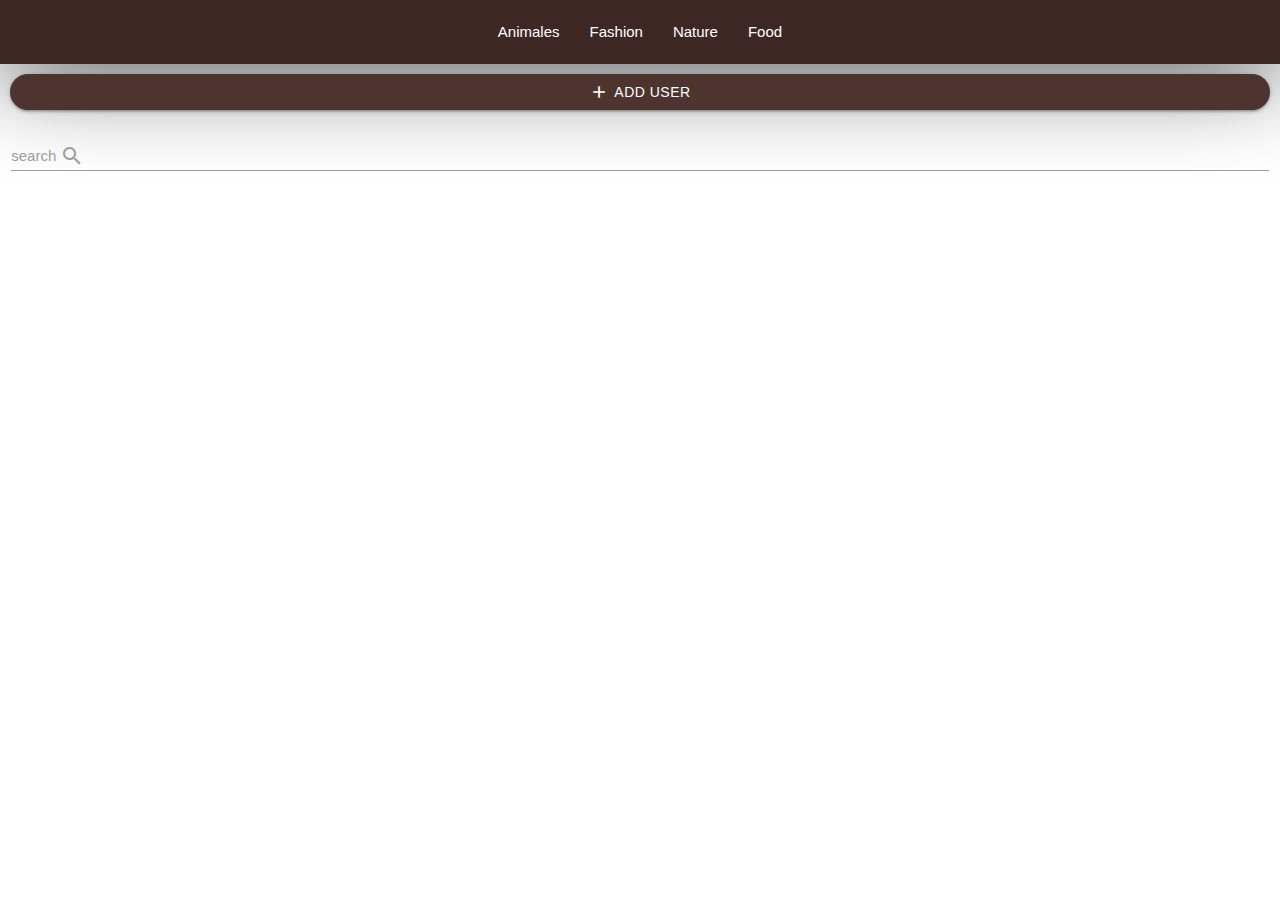
<file: user.html>
<!DOCTYPE html>
<html lang="en">
<head>
    <meta charset="UTF-8">
    <meta name="viewport" content="width=device-width, initial-scale=1.0">
    <link rel="stylesheet" href="https://cdnjs.cloudflare.com/ajax/libs/materialize/1.0.0/css/materialize.min.css">
    <link rel="stylesheet" type="text/css" href="/css/site.css">
    <link rel="stylesheet" href="/css/util.css">
    <link href="https://fonts.googleapis.com/icon?family=Material+Icons" rel="stylesheet">
    <title>site</title>
</head>
<body>
<nav class="brown darken-4 top_nav">
    <div class="nav-wrapper">
      <a href="#" class="hide-on-med-and-up">contacts</a>
      <a href="#" data-target="mobile-demo" class="sidenav-trigger"><i class="material-icons">menu</i></a>
      <ul class="hide-on-med-and-down flex-c-m">
        <li><a href="#">Animales</a></li>
        <li><a href="#">Fashion</a></li>
        <li><a href="#">Nature</a></li>
        <li><a href="#">Food</a></li>
      </ul>
    </div>
  </nav>

  <ul class="sidenav" id="mobile-demo">
  <li><div class="user-view">
      <div class="background">
        <img style="width: 300px;" src="/pexels-vyacheslav-bobin-105199946-10922944.jpg">
      </div>
      <a href="#user"><img class="circle" src="/photo_2025-06-13_09-53-28.jpg"></a>
      <a href="#name"><span class="white-text name">𝑴𝒐𝒉𝒂𝒅𝒅𝒆𝒔𝒆𝒉</span></a>
      <a href="#email"><span class="white-text email">+98 911 *** 3855</span></a>
    </div></li>
    <li><a href="#!"><i class="material-icons">account_circle</i>My Profile</a></li>
    <!-- <li><a href="#!">Second Link</a></li> -->
    <li><div class="divider"></div></li>
    <!-- <li><a class="subheader">Subheader</a></li> -->
    <li><a class="waves-effect" href="#"><i class="material-icons">supervisor_account</i>New Group</a></li>
    <li><a class="waves-effect" href="#"><i class="material-icons">volume_mute</i>New Channel</a></li>
    <li><a class="waves-effect" href="/user.html"><i class="material-icons">person</i>Contacts</a></li>
    <li><a class="waves-effect" href="#"><i class="material-icons">call</i>Calls</a></li>
    <li><a class="waves-effect" href="#"><i class="material-icons">bookmark_border</i>Saved Messages</a></li>
    <li><a class="waves-effect" href="#"><i class="material-icons">settings</i>Settings</a></li>
    <li><a class="waves-effect" href="#"><i class="material-icons">bedtime</i>Night Mode</a></li>
    <li><a style="margin: 50px;" class="subheader">
      Telegram Desktop <br> Version 6.1.2x64-About 
    </a></li>

  </ul>

<section id="top_actions_section">

<div class="p-r-10 p-t-10 p-l-10">
<button class="waves-effect waves-light btn brown darken-3 p-l-30  p-r-30 w-full rounded_pill flex-c">
    <i class="material-icons m-r-5">add</i>
    Add User
</button>
</div>
</section>

    <div class="row">
    <div class="input-field col s12">
    <input id="search" type="text" class="validate">
    <label for="search">search
        <i class="material-icons pos-relative top-7">search</i>
    </label>
    </div>

<script src="https://cdnjs.cloudflare.com/ajax/libs/materialize/1.0.0/js/materialize.min.js"></script>
<script src="/site.js"></script>
</body>
</file>
<file: css/site.css>
@media(min-width : 600px){
    .top_nav{
    box-shadow: 0 0 100px rgb(19, 17, 17) !important ;
    }
}
</file>
<file: css/util.css>
/*[ FONT SIZE ]
///////////////////////////////////////////////////////////
*/
.f-bold{font-weight: bold;}
.fs-1 {font-size: 1px;}
.fs-2 {font-size: 2px;}
.fs-3 {font-size: 3px;}
.fs-4 {font-size: 4px;}
.fs-5 {font-size: 5px;}
.fs-6 {font-size: 6px;}
.fs-7 {font-size: 7px;}
.fs-8 {font-size: 8px;}
.fs-9 {font-size: 9px;}
.fs-10 {font-size: 10px;}
.fs-11 {font-size: 11px;}
.fs-12 {font-size: 12px;}
.fs-13 {font-size: 13px;}
.fs-14 {font-size: 14px;}
.fs-15 {font-size: 15px;}
.fs-16 {font-size: 16px;}
.fs-17 {font-size: 17px;}
.fs-18 {font-size: 18px;}
.fs-19 {font-size: 19px;}
.fs-20 {font-size: 20px;}
.fs-21 {font-size: 21px;}
.fs-22 {font-size: 22px;}
.fs-23 {font-size: 23px;}
.fs-24 {font-size: 24px;}
.fs-25 {font-size: 25px;}
.fs-26 {font-size: 26px;}
.fs-27 {font-size: 27px;}
.fs-28 {font-size: 28px;}
.fs-29 {font-size: 29px;}
.fs-30 {font-size: 30px;}
.fs-31 {font-size: 31px;}
.fs-32 {font-size: 32px;}
.fs-33 {font-size: 33px;}
.fs-34 {font-size: 34px;}
.fs-35 {font-size: 35px;}
.fs-36 {font-size: 36px;}
.fs-37 {font-size: 37px;}
.fs-38 {font-size: 38px;}
.fs-39 {font-size: 39px;}
.fs-40 {font-size: 40px;}
.fs-41 {font-size: 41px;}
.fs-42 {font-size: 42px;}
.fs-43 {font-size: 43px;}
.fs-44 {font-size: 44px;}
.fs-45 {font-size: 45px;}
.fs-46 {font-size: 46px;}
.fs-47 {font-size: 47px;}
.fs-48 {font-size: 48px;}
.fs-49 {font-size: 49px;}
.fs-50 {font-size: 50px;}
.fs-51 {font-size: 51px;}
.fs-52 {font-size: 52px;}
.fs-53 {font-size: 53px;}
.fs-54 {font-size: 54px;}
.fs-55 {font-size: 55px;}
.fs-56 {font-size: 56px;}
.fs-57 {font-size: 57px;}
.fs-58 {font-size: 58px;}
.fs-59 {font-size: 59px;}
.fs-60 {font-size: 60px;}
.fs-61 {font-size: 61px;}
.fs-62 {font-size: 62px;}
.fs-63 {font-size: 63px;}
.fs-64 {font-size: 64px;}
.fs-65 {font-size: 65px;}
.fs-66 {font-size: 66px;}
.fs-67 {font-size: 67px;}
.fs-68 {font-size: 68px;}
.fs-69 {font-size: 69px;}
.fs-70 {font-size: 70px;}
.fs-71 {font-size: 71px;}
.fs-72 {font-size: 72px;}
.fs-73 {font-size: 73px;}
.fs-74 {font-size: 74px;}
.fs-75 {font-size: 75px;}
.fs-76 {font-size: 76px;}
.fs-77 {font-size: 77px;}
.fs-78 {font-size: 78px;}
.fs-79 {font-size: 79px;}
.fs-80 {font-size: 80px;}
.fs-81 {font-size: 81px;}
.fs-82 {font-size: 82px;}
.fs-83 {font-size: 83px;}
.fs-84 {font-size: 84px;}
.fs-85 {font-size: 85px;}
.fs-86 {font-size: 86px;}
.fs-87 {font-size: 87px;}
.fs-88 {font-size: 88px;}
.fs-89 {font-size: 89px;}
.fs-90 {font-size: 90px;}
.fs-91 {font-size: 91px;}
.fs-92 {font-size: 92px;}
.fs-93 {font-size: 93px;}
.fs-94 {font-size: 94px;}
.fs-95 {font-size: 95px;}
.fs-96 {font-size: 96px;}
.fs-97 {font-size: 97px;}
.fs-98 {font-size: 98px;}
.fs-99 {font-size: 99px;}
.fs-100 {font-size: 100px;}
.fs-101 {font-size: 101px;}
.fs-102 {font-size: 102px;}
.fs-103 {font-size: 103px;}
.fs-104 {font-size: 104px;}
.fs-105 {font-size: 105px;}
.fs-106 {font-size: 106px;}
.fs-107 {font-size: 107px;}
.fs-108 {font-size: 108px;}
.fs-109 {font-size: 109px;}
.fs-110 {font-size: 110px;}
.fs-111 {font-size: 111px;}
.fs-112 {font-size: 112px;}
.fs-113 {font-size: 113px;}
.fs-114 {font-size: 114px;}
.fs-115 {font-size: 115px;}
.fs-116 {font-size: 116px;}
.fs-117 {font-size: 117px;}
.fs-118 {font-size: 118px;}
.fs-119 {font-size: 119px;}
.fs-120 {font-size: 120px;}
.fs-121 {font-size: 121px;}
.fs-122 {font-size: 122px;}
.fs-123 {font-size: 123px;}
.fs-124 {font-size: 124px;}
.fs-125 {font-size: 125px;}
.fs-126 {font-size: 126px;}
.fs-127 {font-size: 127px;}
.fs-128 {font-size: 128px;}
.fs-129 {font-size: 129px;}
.fs-130 {font-size: 130px;}
.fs-131 {font-size: 131px;}
.fs-132 {font-size: 132px;}
.fs-133 {font-size: 133px;}
.fs-134 {font-size: 134px;}
.fs-135 {font-size: 135px;}
.fs-136 {font-size: 136px;}
.fs-137 {font-size: 137px;}
.fs-138 {font-size: 138px;}
.fs-139 {font-size: 139px;}
.fs-140 {font-size: 140px;}
.fs-141 {font-size: 141px;}
.fs-142 {font-size: 142px;}
.fs-143 {font-size: 143px;}
.fs-144 {font-size: 144px;}
.fs-145 {font-size: 145px;}
.fs-146 {font-size: 146px;}
.fs-147 {font-size: 147px;}
.fs-148 {font-size: 148px;}
.fs-149 {font-size: 149px;}
.fs-150 {font-size: 150px;}
.fs-151 {font-size: 151px;}
.fs-152 {font-size: 152px;}
.fs-153 {font-size: 153px;}
.fs-154 {font-size: 154px;}
.fs-155 {font-size: 155px;}
.fs-156 {font-size: 156px;}
.fs-157 {font-size: 157px;}
.fs-158 {font-size: 158px;}
.fs-159 {font-size: 159px;}
.fs-160 {font-size: 160px;}
.fs-161 {font-size: 161px;}
.fs-162 {font-size: 162px;}
.fs-163 {font-size: 163px;}
.fs-164 {font-size: 164px;}
.fs-165 {font-size: 165px;}
.fs-166 {font-size: 166px;}
.fs-167 {font-size: 167px;}
.fs-168 {font-size: 168px;}
.fs-169 {font-size: 169px;}
.fs-170 {font-size: 170px;}
.fs-171 {font-size: 171px;}
.fs-172 {font-size: 172px;}
.fs-173 {font-size: 173px;}
.fs-174 {font-size: 174px;}
.fs-175 {font-size: 175px;}
.fs-176 {font-size: 176px;}
.fs-177 {font-size: 177px;}
.fs-178 {font-size: 178px;}
.fs-179 {font-size: 179px;}
.fs-180 {font-size: 180px;}
.fs-181 {font-size: 181px;}
.fs-182 {font-size: 182px;}
.fs-183 {font-size: 183px;}
.fs-184 {font-size: 184px;}
.fs-185 {font-size: 185px;}
.fs-186 {font-size: 186px;}
.fs-187 {font-size: 187px;}
.fs-188 {font-size: 188px;}
.fs-189 {font-size: 189px;}
.fs-190 {font-size: 190px;}
.fs-191 {font-size: 191px;}
.fs-192 {font-size: 192px;}
.fs-193 {font-size: 193px;}
.fs-194 {font-size: 194px;}
.fs-195 {font-size: 195px;}
.fs-196 {font-size: 196px;}
.fs-197 {font-size: 197px;}
.fs-198 {font-size: 198px;}
.fs-199 {font-size: 199px;}
.fs-200 {font-size: 200px;}

/*[ PADDING ]
///////////////////////////////////////////////////////////
*/
.p-all-0{padding: 0 !important;}
.p-all-1{padding: 1px !important;}
.p-all-2{padding: 2px !important;}
.p-all-3{padding: 3px !important;}
.p-all-4{padding: 4px !important;}
.p-all-5{padding: 5px !important;}
.p-all-6{padding: 6px !important;}
.p-all-7{padding: 7px !important;}
.p-all-8{padding: 8px !important;}
.p-all-9{padding: 9px !important;}
.p-t-0 {padding-top: 0px;}
.p-t-1 {padding-top: 1px;}
.p-t-2 {padding-top: 2px;}
.p-t-3 {padding-top: 3px;}
.p-t-4 {padding-top: 4px;}
.p-t-5 {padding-top: 5px;}
.p-t-6 {padding-top: 6px;}
.p-t-7 {padding-top: 7px;}
.p-t-8 {padding-top: 8px;}
.p-t-9 {padding-top: 9px;}
.p-t-10 {padding-top: 10px;}
.p-t-11 {padding-top: 11px;}
.p-t-12 {padding-top: 12px;}
.p-t-13 {padding-top: 13px;}
.p-t-14 {padding-top: 14px;}
.p-t-15 {padding-top: 15px;}
.p-t-16 {padding-top: 16px;}
.p-t-17 {padding-top: 17px;}
.p-t-18 {padding-top: 18px;}
.p-t-19 {padding-top: 19px;}
.p-t-20 {padding-top: 20px;}
.p-t-21 {padding-top: 21px;}
.p-t-22 {padding-top: 22px;}
.p-t-23 {padding-top: 23px;}
.p-t-24 {padding-top: 24px;}
.p-t-25 {padding-top: 25px;}
.p-t-26 {padding-top: 26px;}
.p-t-27 {padding-top: 27px;}
.p-t-28 {padding-top: 28px;}
.p-t-29 {padding-top: 29px;}
.p-t-30 {padding-top: 30px;}
.p-t-31 {padding-top: 31px;}
.p-t-32 {padding-top: 32px;}
.p-t-33 {padding-top: 33px;}
.p-t-34 {padding-top: 34px;}
.p-t-35 {padding-top: 35px;}
.p-t-36 {padding-top: 36px;}
.p-t-37 {padding-top: 37px;}
.p-t-38 {padding-top: 38px;}
.p-t-39 {padding-top: 39px;}
.p-t-40 {padding-top: 40px;}
.p-t-41 {padding-top: 41px;}
.p-t-42 {padding-top: 42px;}
.p-t-43 {padding-top: 43px;}
.p-t-44 {padding-top: 44px;}
.p-t-45 {padding-top: 45px;}
.p-t-46 {padding-top: 46px;}
.p-t-47 {padding-top: 47px;}
.p-t-48 {padding-top: 48px;}
.p-t-49 {padding-top: 49px;}
.p-t-50 {padding-top: 50px;}
.p-t-51 {padding-top: 51px;}
.p-t-52 {padding-top: 52px;}
.p-t-53 {padding-top: 53px;}
.p-t-54 {padding-top: 54px;}
.p-t-55 {padding-top: 55px;}
.p-t-56 {padding-top: 56px;}
.p-t-57 {padding-top: 57px;}
.p-t-58 {padding-top: 58px;}
.p-t-59 {padding-top: 59px;}
.p-t-60 {padding-top: 60px;}
.p-t-61 {padding-top: 61px;}
.p-t-62 {padding-top: 62px;}
.p-t-63 {padding-top: 63px;}
.p-t-64 {padding-top: 64px;}
.p-t-65 {padding-top: 65px;}
.p-t-66 {padding-top: 66px;}
.p-t-67 {padding-top: 67px;}
.p-t-68 {padding-top: 68px;}
.p-t-69 {padding-top: 69px;}
.p-t-70 {padding-top: 70px;}
.p-t-71 {padding-top: 71px;}
.p-t-72 {padding-top: 72px;}
.p-t-73 {padding-top: 73px;}
.p-t-74 {padding-top: 74px;}
.p-t-75 {padding-top: 75px;}
.p-t-76 {padding-top: 76px;}
.p-t-77 {padding-top: 77px;}
.p-t-78 {padding-top: 78px;}
.p-t-79 {padding-top: 79px;}
.p-t-80 {padding-top: 80px;}
.p-t-81 {padding-top: 81px;}
.p-t-82 {padding-top: 82px;}
.p-t-83 {padding-top: 83px;}
.p-t-84 {padding-top: 84px;}
.p-t-85 {padding-top: 85px;}
.p-t-86 {padding-top: 86px;}
.p-t-87 {padding-top: 87px;}
.p-t-88 {padding-top: 88px;}
.p-t-89 {padding-top: 89px;}
.p-t-90 {padding-top: 90px;}
.p-t-91 {padding-top: 91px;}
.p-t-92 {padding-top: 92px;}
.p-t-93 {padding-top: 93px;}
.p-t-94 {padding-top: 94px;}
.p-t-95 {padding-top: 95px;}
.p-t-96 {padding-top: 96px;}
.p-t-97 {padding-top: 97px;}
.p-t-98 {padding-top: 98px;}
.p-t-99 {padding-top: 99px;}
.p-t-100 {padding-top: 100px;}
.p-t-101 {padding-top: 101px;}
.p-t-102 {padding-top: 102px;}
.p-t-103 {padding-top: 103px;}
.p-t-104 {padding-top: 104px;}
.p-t-105 {padding-top: 105px;}
.p-t-106 {padding-top: 106px;}
.p-t-107 {padding-top: 107px;}
.p-t-108 {padding-top: 108px;}
.p-t-109 {padding-top: 109px;}
.p-t-110 {padding-top: 110px;}
.p-t-111 {padding-top: 111px;}
.p-t-112 {padding-top: 112px;}
.p-t-113 {padding-top: 113px;}
.p-t-114 {padding-top: 114px;}
.p-t-115 {padding-top: 115px;}
.p-t-116 {padding-top: 116px;}
.p-t-117 {padding-top: 117px;}
.p-t-118 {padding-top: 118px;}
.p-t-119 {padding-top: 119px;}
.p-t-120 {padding-top: 120px;}
.p-t-121 {padding-top: 121px;}
.p-t-122 {padding-top: 122px;}
.p-t-123 {padding-top: 123px;}
.p-t-124 {padding-top: 124px;}
.p-t-125 {padding-top: 125px;}
.p-t-126 {padding-top: 126px;}
.p-t-127 {padding-top: 127px;}
.p-t-128 {padding-top: 128px;}
.p-t-129 {padding-top: 129px;}
.p-t-130 {padding-top: 130px;}
.p-t-131 {padding-top: 131px;}
.p-t-132 {padding-top: 132px;}
.p-t-133 {padding-top: 133px;}
.p-t-134 {padding-top: 134px;}
.p-t-135 {padding-top: 135px;}
.p-t-136 {padding-top: 136px;}
.p-t-137 {padding-top: 137px;}
.p-t-138 {padding-top: 138px;}
.p-t-139 {padding-top: 139px;}
.p-t-140 {padding-top: 140px;}
.p-t-141 {padding-top: 141px;}
.p-t-142 {padding-top: 142px;}
.p-t-143 {padding-top: 143px;}
.p-t-144 {padding-top: 144px;}
.p-t-145 {padding-top: 145px;}
.p-t-146 {padding-top: 146px;}
.p-t-147 {padding-top: 147px;}
.p-t-148 {padding-top: 148px;}
.p-t-149 {padding-top: 149px;}
.p-t-150 {padding-top: 150px;}
.p-t-151 {padding-top: 151px;}
.p-t-152 {padding-top: 152px;}
.p-t-153 {padding-top: 153px;}
.p-t-154 {padding-top: 154px;}
.p-t-155 {padding-top: 155px;}
.p-t-156 {padding-top: 156px;}
.p-t-157 {padding-top: 157px;}
.p-t-158 {padding-top: 158px;}
.p-t-159 {padding-top: 159px;}
.p-t-160 {padding-top: 160px;}
.p-t-161 {padding-top: 161px;}
.p-t-162 {padding-top: 162px;}
.p-t-163 {padding-top: 163px;}
.p-t-164 {padding-top: 164px;}
.p-t-165 {padding-top: 165px;}
.p-t-166 {padding-top: 166px;}
.p-t-167 {padding-top: 167px;}
.p-t-168 {padding-top: 168px;}
.p-t-169 {padding-top: 169px;}
.p-t-170 {padding-top: 170px;}
.p-t-171 {padding-top: 171px;}
.p-t-172 {padding-top: 172px;}
.p-t-173 {padding-top: 173px;}
.p-t-174 {padding-top: 174px;}
.p-t-175 {padding-top: 175px;}
.p-t-176 {padding-top: 176px;}
.p-t-177 {padding-top: 177px;}
.p-t-178 {padding-top: 178px;}
.p-t-179 {padding-top: 179px;}
.p-t-180 {padding-top: 180px;}
.p-t-181 {padding-top: 181px;}
.p-t-182 {padding-top: 182px;}
.p-t-183 {padding-top: 183px;}
.p-t-184 {padding-top: 184px;}
.p-t-185 {padding-top: 185px;}
.p-t-186 {padding-top: 186px;}
.p-t-187 {padding-top: 187px;}
.p-t-188 {padding-top: 188px;}
.p-t-189 {padding-top: 189px;}
.p-t-190 {padding-top: 190px;}
.p-t-191 {padding-top: 191px;}
.p-t-192 {padding-top: 192px;}
.p-t-193 {padding-top: 193px;}
.p-t-194 {padding-top: 194px;}
.p-t-195 {padding-top: 195px;}
.p-t-196 {padding-top: 196px;}
.p-t-197 {padding-top: 197px;}
.p-t-198 {padding-top: 198px;}
.p-t-199 {padding-top: 199px;}
.p-t-200 {padding-top: 200px;}
.p-t-201 {padding-top: 201px;}
.p-t-202 {padding-top: 202px;}
.p-t-203 {padding-top: 203px;}
.p-t-204 {padding-top: 204px;}
.p-t-205 {padding-top: 205px;}
.p-t-206 {padding-top: 206px;}
.p-t-207 {padding-top: 207px;}
.p-t-208 {padding-top: 208px;}
.p-t-209 {padding-top: 209px;}
.p-t-210 {padding-top: 210px;}
.p-t-211 {padding-top: 211px;}
.p-t-212 {padding-top: 212px;}
.p-t-213 {padding-top: 213px;}
.p-t-214 {padding-top: 214px;}
.p-t-215 {padding-top: 215px;}
.p-t-216 {padding-top: 216px;}
.p-t-217 {padding-top: 217px;}
.p-t-218 {padding-top: 218px;}
.p-t-219 {padding-top: 219px;}
.p-t-220 {padding-top: 220px;}
.p-t-221 {padding-top: 221px;}
.p-t-222 {padding-top: 222px;}
.p-t-223 {padding-top: 223px;}
.p-t-224 {padding-top: 224px;}
.p-t-225 {padding-top: 225px;}
.p-t-226 {padding-top: 226px;}
.p-t-227 {padding-top: 227px;}
.p-t-228 {padding-top: 228px;}
.p-t-229 {padding-top: 229px;}
.p-t-230 {padding-top: 230px;}
.p-t-231 {padding-top: 231px;}
.p-t-232 {padding-top: 232px;}
.p-t-233 {padding-top: 233px;}
.p-t-234 {padding-top: 234px;}
.p-t-235 {padding-top: 235px;}
.p-t-236 {padding-top: 236px;}
.p-t-237 {padding-top: 237px;}
.p-t-238 {padding-top: 238px;}
.p-t-239 {padding-top: 239px;}
.p-t-240 {padding-top: 240px;}
.p-t-241 {padding-top: 241px;}
.p-t-242 {padding-top: 242px;}
.p-t-243 {padding-top: 243px;}
.p-t-244 {padding-top: 244px;}
.p-t-245 {padding-top: 245px;}
.p-t-246 {padding-top: 246px;}
.p-t-247 {padding-top: 247px;}
.p-t-248 {padding-top: 248px;}
.p-t-249 {padding-top: 249px;}
.p-t-250 {padding-top: 250px;}
.p-b-0 {padding-bottom: 0px;}
.p-b-1 {padding-bottom: 1px;}
.p-b-2 {padding-bottom: 2px;}
.p-b-3 {padding-bottom: 3px;}
.p-b-4 {padding-bottom: 4px;}
.p-b-5 {padding-bottom: 5px;}
.p-b-6 {padding-bottom: 6px;}
.p-b-7 {padding-bottom: 7px;}
.p-b-8 {padding-bottom: 8px;}
.p-b-9 {padding-bottom: 9px;}
.p-b-10 {padding-bottom: 10px;}
.p-b-11 {padding-bottom: 11px;}
.p-b-12 {padding-bottom: 12px;}
.p-b-13 {padding-bottom: 13px;}
.p-b-14 {padding-bottom: 14px;}
.p-b-15 {padding-bottom: 15px;}
.p-b-16 {padding-bottom: 16px;}
.p-b-17 {padding-bottom: 17px;}
.p-b-18 {padding-bottom: 18px;}
.p-b-19 {padding-bottom: 19px;}
.p-b-20 {padding-bottom: 20px;}
.p-b-21 {padding-bottom: 21px;}
.p-b-22 {padding-bottom: 22px;}
.p-b-23 {padding-bottom: 23px;}
.p-b-24 {padding-bottom: 24px;}
.p-b-25 {padding-bottom: 25px;}
.p-b-26 {padding-bottom: 26px;}
.p-b-27 {padding-bottom: 27px;}
.p-b-28 {padding-bottom: 28px;}
.p-b-29 {padding-bottom: 29px;}
.p-b-30 {padding-bottom: 30px;}
.p-b-31 {padding-bottom: 31px;}
.p-b-32 {padding-bottom: 32px;}
.p-b-33 {padding-bottom: 33px;}
.p-b-34 {padding-bottom: 34px;}
.p-b-35 {padding-bottom: 35px;}
.p-b-36 {padding-bottom: 36px;}
.p-b-37 {padding-bottom: 37px;}
.p-b-38 {padding-bottom: 38px;}
.p-b-39 {padding-bottom: 39px;}
.p-b-40 {padding-bottom: 40px;}
.p-b-41 {padding-bottom: 41px;}
.p-b-42 {padding-bottom: 42px;}
.p-b-43 {padding-bottom: 43px;}
.p-b-44 {padding-bottom: 44px;}
.p-b-45 {padding-bottom: 45px;}
.p-b-46 {padding-bottom: 46px;}
.p-b-47 {padding-bottom: 47px;}
.p-b-48 {padding-bottom: 48px;}
.p-b-49 {padding-bottom: 49px;}
.p-b-50 {padding-bottom: 50px;}
.p-b-51 {padding-bottom: 51px;}
.p-b-52 {padding-bottom: 52px;}
.p-b-53 {padding-bottom: 53px;}
.p-b-54 {padding-bottom: 54px;}
.p-b-55 {padding-bottom: 55px;}
.p-b-56 {padding-bottom: 56px;}
.p-b-57 {padding-bottom: 57px;}
.p-b-58 {padding-bottom: 58px;}
.p-b-59 {padding-bottom: 59px;}
.p-b-60 {padding-bottom: 60px;}
.p-b-61 {padding-bottom: 61px;}
.p-b-62 {padding-bottom: 62px;}
.p-b-63 {padding-bottom: 63px;}
.p-b-64 {padding-bottom: 64px;}
.p-b-65 {padding-bottom: 65px;}
.p-b-66 {padding-bottom: 66px;}
.p-b-67 {padding-bottom: 67px;}
.p-b-68 {padding-bottom: 68px;}
.p-b-69 {padding-bottom: 69px;}
.p-b-70 {padding-bottom: 70px;}
.p-b-71 {padding-bottom: 71px;}
.p-b-72 {padding-bottom: 72px;}
.p-b-73 {padding-bottom: 73px;}
.p-b-74 {padding-bottom: 74px;}
.p-b-75 {padding-bottom: 75px;}
.p-b-76 {padding-bottom: 76px;}
.p-b-77 {padding-bottom: 77px;}
.p-b-78 {padding-bottom: 78px;}
.p-b-79 {padding-bottom: 79px;}
.p-b-80 {padding-bottom: 80px;}
.p-b-81 {padding-bottom: 81px;}
.p-b-82 {padding-bottom: 82px;}
.p-b-83 {padding-bottom: 83px;}
.p-b-84 {padding-bottom: 84px;}
.p-b-85 {padding-bottom: 85px;}
.p-b-86 {padding-bottom: 86px;}
.p-b-87 {padding-bottom: 87px;}
.p-b-88 {padding-bottom: 88px;}
.p-b-89 {padding-bottom: 89px;}
.p-b-90 {padding-bottom: 90px;}
.p-b-91 {padding-bottom: 91px;}
.p-b-92 {padding-bottom: 92px;}
.p-b-93 {padding-bottom: 93px;}
.p-b-94 {padding-bottom: 94px;}
.p-b-95 {padding-bottom: 95px;}
.p-b-96 {padding-bottom: 96px;}
.p-b-97 {padding-bottom: 97px;}
.p-b-98 {padding-bottom: 98px;}
.p-b-99 {padding-bottom: 99px;}
.p-b-100 {padding-bottom: 100px;}
.p-b-101 {padding-bottom: 101px;}
.p-b-102 {padding-bottom: 102px;}
.p-b-103 {padding-bottom: 103px;}
.p-b-104 {padding-bottom: 104px;}
.p-b-105 {padding-bottom: 105px;}
.p-b-106 {padding-bottom: 106px;}
.p-b-107 {padding-bottom: 107px;}
.p-b-108 {padding-bottom: 108px;}
.p-b-109 {padding-bottom: 109px;}
.p-b-110 {padding-bottom: 110px;}
.p-b-111 {padding-bottom: 111px;}
.p-b-112 {padding-bottom: 112px;}
.p-b-113 {padding-bottom: 113px;}
.p-b-114 {padding-bottom: 114px;}
.p-b-115 {padding-bottom: 115px;}
.p-b-116 {padding-bottom: 116px;}
.p-b-117 {padding-bottom: 117px;}
.p-b-118 {padding-bottom: 118px;}
.p-b-119 {padding-bottom: 119px;}
.p-b-120 {padding-bottom: 120px;}
.p-b-121 {padding-bottom: 121px;}
.p-b-122 {padding-bottom: 122px;}
.p-b-123 {padding-bottom: 123px;}
.p-b-124 {padding-bottom: 124px;}
.p-b-125 {padding-bottom: 125px;}
.p-b-126 {padding-bottom: 126px;}
.p-b-127 {padding-bottom: 127px;}
.p-b-128 {padding-bottom: 128px;}
.p-b-129 {padding-bottom: 129px;}
.p-b-130 {padding-bottom: 130px;}
.p-b-131 {padding-bottom: 131px;}
.p-b-132 {padding-bottom: 132px;}
.p-b-133 {padding-bottom: 133px;}
.p-b-134 {padding-bottom: 134px;}
.p-b-135 {padding-bottom: 135px;}
.p-b-136 {padding-bottom: 136px;}
.p-b-137 {padding-bottom: 137px;}
.p-b-138 {padding-bottom: 138px;}
.p-b-139 {padding-bottom: 139px;}
.p-b-140 {padding-bottom: 140px;}
.p-b-141 {padding-bottom: 141px;}
.p-b-142 {padding-bottom: 142px;}
.p-b-143 {padding-bottom: 143px;}
.p-b-144 {padding-bottom: 144px;}
.p-b-145 {padding-bottom: 145px;}
.p-b-146 {padding-bottom: 146px;}
.p-b-147 {padding-bottom: 147px;}
.p-b-148 {padding-bottom: 148px;}
.p-b-149 {padding-bottom: 149px;}
.p-b-150 {padding-bottom: 150px;}
.p-b-151 {padding-bottom: 151px;}
.p-b-152 {padding-bottom: 152px;}
.p-b-153 {padding-bottom: 153px;}
.p-b-154 {padding-bottom: 154px;}
.p-b-155 {padding-bottom: 155px;}
.p-b-156 {padding-bottom: 156px;}
.p-b-157 {padding-bottom: 157px;}
.p-b-158 {padding-bottom: 158px;}
.p-b-159 {padding-bottom: 159px;}
.p-b-160 {padding-bottom: 160px;}
.p-b-161 {padding-bottom: 161px;}
.p-b-162 {padding-bottom: 162px;}
.p-b-163 {padding-bottom: 163px;}
.p-b-164 {padding-bottom: 164px;}
.p-b-165 {padding-bottom: 165px;}
.p-b-166 {padding-bottom: 166px;}
.p-b-167 {padding-bottom: 167px;}
.p-b-168 {padding-bottom: 168px;}
.p-b-169 {padding-bottom: 169px;}
.p-b-170 {padding-bottom: 170px;}
.p-b-171 {padding-bottom: 171px;}
.p-b-172 {padding-bottom: 172px;}
.p-b-173 {padding-bottom: 173px;}
.p-b-174 {padding-bottom: 174px;}
.p-b-175 {padding-bottom: 175px;}
.p-b-176 {padding-bottom: 176px;}
.p-b-177 {padding-bottom: 177px;}
.p-b-178 {padding-bottom: 178px;}
.p-b-179 {padding-bottom: 179px;}
.p-b-180 {padding-bottom: 180px;}
.p-b-181 {padding-bottom: 181px;}
.p-b-182 {padding-bottom: 182px;}
.p-b-183 {padding-bottom: 183px;}
.p-b-184 {padding-bottom: 184px;}
.p-b-185 {padding-bottom: 185px;}
.p-b-186 {padding-bottom: 186px;}
.p-b-187 {padding-bottom: 187px;}
.p-b-188 {padding-bottom: 188px;}
.p-b-189 {padding-bottom: 189px;}
.p-b-190 {padding-bottom: 190px;}
.p-b-191 {padding-bottom: 191px;}
.p-b-192 {padding-bottom: 192px;}
.p-b-193 {padding-bottom: 193px;}
.p-b-194 {padding-bottom: 194px;}
.p-b-195 {padding-bottom: 195px;}
.p-b-196 {padding-bottom: 196px;}
.p-b-197 {padding-bottom: 197px;}
.p-b-198 {padding-bottom: 198px;}
.p-b-199 {padding-bottom: 199px;}
.p-b-200 {padding-bottom: 200px;}
.p-b-201 {padding-bottom: 201px;}
.p-b-202 {padding-bottom: 202px;}
.p-b-203 {padding-bottom: 203px;}
.p-b-204 {padding-bottom: 204px;}
.p-b-205 {padding-bottom: 205px;}
.p-b-206 {padding-bottom: 206px;}
.p-b-207 {padding-bottom: 207px;}
.p-b-208 {padding-bottom: 208px;}
.p-b-209 {padding-bottom: 209px;}
.p-b-210 {padding-bottom: 210px;}
.p-b-211 {padding-bottom: 211px;}
.p-b-212 {padding-bottom: 212px;}
.p-b-213 {padding-bottom: 213px;}
.p-b-214 {padding-bottom: 214px;}
.p-b-215 {padding-bottom: 215px;}
.p-b-216 {padding-bottom: 216px;}
.p-b-217 {padding-bottom: 217px;}
.p-b-218 {padding-bottom: 218px;}
.p-b-219 {padding-bottom: 219px;}
.p-b-220 {padding-bottom: 220px;}
.p-b-221 {padding-bottom: 221px;}
.p-b-222 {padding-bottom: 222px;}
.p-b-223 {padding-bottom: 223px;}
.p-b-224 {padding-bottom: 224px;}
.p-b-225 {padding-bottom: 225px;}
.p-b-226 {padding-bottom: 226px;}
.p-b-227 {padding-bottom: 227px;}
.p-b-228 {padding-bottom: 228px;}
.p-b-229 {padding-bottom: 229px;}
.p-b-230 {padding-bottom: 230px;}
.p-b-231 {padding-bottom: 231px;}
.p-b-232 {padding-bottom: 232px;}
.p-b-233 {padding-bottom: 233px;}
.p-b-234 {padding-bottom: 234px;}
.p-b-235 {padding-bottom: 235px;}
.p-b-236 {padding-bottom: 236px;}
.p-b-237 {padding-bottom: 237px;}
.p-b-238 {padding-bottom: 238px;}
.p-b-239 {padding-bottom: 239px;}
.p-b-240 {padding-bottom: 240px;}
.p-b-241 {padding-bottom: 241px;}
.p-b-242 {padding-bottom: 242px;}
.p-b-243 {padding-bottom: 243px;}
.p-b-244 {padding-bottom: 244px;}
.p-b-245 {padding-bottom: 245px;}
.p-b-246 {padding-bottom: 246px;}
.p-b-247 {padding-bottom: 247px;}
.p-b-248 {padding-bottom: 248px;}
.p-b-249 {padding-bottom: 249px;}
.p-b-250 {padding-bottom: 250px;}
.p-l-0 {padding-left: 0px;}
.p-l-1 {padding-left: 1px;}
.p-l-2 {padding-left: 2px;}
.p-l-3 {padding-left: 3px;}
.p-l-4 {padding-left: 4px;}
.p-l-5 {padding-left: 5px;}
.p-l-6 {padding-left: 6px;}
.p-l-7 {padding-left: 7px;}
.p-l-8 {padding-left: 8px;}
.p-l-9 {padding-left: 9px;}
.p-l-10 {padding-left: 10px;}
.p-l-11 {padding-left: 11px;}
.p-l-12 {padding-left: 12px;}
.p-l-13 {padding-left: 13px;}
.p-l-14 {padding-left: 14px;}
.p-l-15 {padding-left: 15px;}
.p-l-16 {padding-left: 16px;}
.p-l-17 {padding-left: 17px;}
.p-l-18 {padding-left: 18px;}
.p-l-19 {padding-left: 19px;}
.p-l-20 {padding-left: 20px;}
.p-l-21 {padding-left: 21px;}
.p-l-22 {padding-left: 22px;}
.p-l-23 {padding-left: 23px;}
.p-l-24 {padding-left: 24px;}
.p-l-25 {padding-left: 25px;}
.p-l-26 {padding-left: 26px;}
.p-l-27 {padding-left: 27px;}
.p-l-28 {padding-left: 28px;}
.p-l-29 {padding-left: 29px;}
.p-l-30 {padding-left: 30px;}
.p-l-31 {padding-left: 31px;}
.p-l-32 {padding-left: 32px;}
.p-l-33 {padding-left: 33px;}
.p-l-34 {padding-left: 34px;}
.p-l-35 {padding-left: 35px;}
.p-l-36 {padding-left: 36px;}
.p-l-37 {padding-left: 37px;}
.p-l-38 {padding-left: 38px;}
.p-l-39 {padding-left: 39px;}
.p-l-40 {padding-left: 40px;}
.p-l-41 {padding-left: 41px;}
.p-l-42 {padding-left: 42px;}
.p-l-43 {padding-left: 43px;}
.p-l-44 {padding-left: 44px;}
.p-l-45 {padding-left: 45px;}
.p-l-46 {padding-left: 46px;}
.p-l-47 {padding-left: 47px;}
.p-l-48 {padding-left: 48px;}
.p-l-49 {padding-left: 49px;}
.p-l-50 {padding-left: 50px;}
.p-l-51 {padding-left: 51px;}
.p-l-52 {padding-left: 52px;}
.p-l-53 {padding-left: 53px;}
.p-l-54 {padding-left: 54px;}
.p-l-55 {padding-left: 55px;}
.p-l-56 {padding-left: 56px;}
.p-l-57 {padding-left: 57px;}
.p-l-58 {padding-left: 58px;}
.p-l-59 {padding-left: 59px;}
.p-l-60 {padding-left: 60px;}
.p-l-61 {padding-left: 61px;}
.p-l-62 {padding-left: 62px;}
.p-l-63 {padding-left: 63px;}
.p-l-64 {padding-left: 64px;}
.p-l-65 {padding-left: 65px;}
.p-l-66 {padding-left: 66px;}
.p-l-67 {padding-left: 67px;}
.p-l-68 {padding-left: 68px;}
.p-l-69 {padding-left: 69px;}
.p-l-70 {padding-left: 70px;}
.p-l-71 {padding-left: 71px;}
.p-l-72 {padding-left: 72px;}
.p-l-73 {padding-left: 73px;}
.p-l-74 {padding-left: 74px;}
.p-l-75 {padding-left: 75px;}
.p-l-76 {padding-left: 76px;}
.p-l-77 {padding-left: 77px;}
.p-l-78 {padding-left: 78px;}
.p-l-79 {padding-left: 79px;}
.p-l-80 {padding-left: 80px;}
.p-l-81 {padding-left: 81px;}
.p-l-82 {padding-left: 82px;}
.p-l-83 {padding-left: 83px;}
.p-l-84 {padding-left: 84px;}
.p-l-85 {padding-left: 85px;}
.p-l-86 {padding-left: 86px;}
.p-l-87 {padding-left: 87px;}
.p-l-88 {padding-left: 88px;}
.p-l-89 {padding-left: 89px;}
.p-l-90 {padding-left: 90px;}
.p-l-91 {padding-left: 91px;}
.p-l-92 {padding-left: 92px;}
.p-l-93 {padding-left: 93px;}
.p-l-94 {padding-left: 94px;}
.p-l-95 {padding-left: 95px;}
.p-l-96 {padding-left: 96px;}
.p-l-97 {padding-left: 97px;}
.p-l-98 {padding-left: 98px;}
.p-l-99 {padding-left: 99px;}
.p-l-100 {padding-left: 100px;}
.p-l-101 {padding-left: 101px;}
.p-l-102 {padding-left: 102px;}
.p-l-103 {padding-left: 103px;}
.p-l-104 {padding-left: 104px;}
.p-l-105 {padding-left: 105px;}
.p-l-106 {padding-left: 106px;}
.p-l-107 {padding-left: 107px;}
.p-l-108 {padding-left: 108px;}
.p-l-109 {padding-left: 109px;}
.p-l-110 {padding-left: 110px;}
.p-l-111 {padding-left: 111px;}
.p-l-112 {padding-left: 112px;}
.p-l-113 {padding-left: 113px;}
.p-l-114 {padding-left: 114px;}
.p-l-115 {padding-left: 115px;}
.p-l-116 {padding-left: 116px;}
.p-l-117 {padding-left: 117px;}
.p-l-118 {padding-left: 118px;}
.p-l-119 {padding-left: 119px;}
.p-l-120 {padding-left: 120px;}
.p-l-121 {padding-left: 121px;}
.p-l-122 {padding-left: 122px;}
.p-l-123 {padding-left: 123px;}
.p-l-124 {padding-left: 124px;}
.p-l-125 {padding-left: 125px;}
.p-l-126 {padding-left: 126px;}
.p-l-127 {padding-left: 127px;}
.p-l-128 {padding-left: 128px;}
.p-l-129 {padding-left: 129px;}
.p-l-130 {padding-left: 130px;}
.p-l-131 {padding-left: 131px;}
.p-l-132 {padding-left: 132px;}
.p-l-133 {padding-left: 133px;}
.p-l-134 {padding-left: 134px;}
.p-l-135 {padding-left: 135px;}
.p-l-136 {padding-left: 136px;}
.p-l-137 {padding-left: 137px;}
.p-l-138 {padding-left: 138px;}
.p-l-139 {padding-left: 139px;}
.p-l-140 {padding-left: 140px;}
.p-l-141 {padding-left: 141px;}
.p-l-142 {padding-left: 142px;}
.p-l-143 {padding-left: 143px;}
.p-l-144 {padding-left: 144px;}
.p-l-145 {padding-left: 145px;}
.p-l-146 {padding-left: 146px;}
.p-l-147 {padding-left: 147px;}
.p-l-148 {padding-left: 148px;}
.p-l-149 {padding-left: 149px;}
.p-l-150 {padding-left: 150px;}
.p-l-151 {padding-left: 151px;}
.p-l-152 {padding-left: 152px;}
.p-l-153 {padding-left: 153px;}
.p-l-154 {padding-left: 154px;}
.p-l-155 {padding-left: 155px;}
.p-l-156 {padding-left: 156px;}
.p-l-157 {padding-left: 157px;}
.p-l-158 {padding-left: 158px;}
.p-l-159 {padding-left: 159px;}
.p-l-160 {padding-left: 160px;}
.p-l-161 {padding-left: 161px;}
.p-l-162 {padding-left: 162px;}
.p-l-163 {padding-left: 163px;}
.p-l-164 {padding-left: 164px;}
.p-l-165 {padding-left: 165px;}
.p-l-166 {padding-left: 166px;}
.p-l-167 {padding-left: 167px;}
.p-l-168 {padding-left: 168px;}
.p-l-169 {padding-left: 169px;}
.p-l-170 {padding-left: 170px;}
.p-l-171 {padding-left: 171px;}
.p-l-172 {padding-left: 172px;}
.p-l-173 {padding-left: 173px;}
.p-l-174 {padding-left: 174px;}
.p-l-175 {padding-left: 175px;}
.p-l-176 {padding-left: 176px;}
.p-l-177 {padding-left: 177px;}
.p-l-178 {padding-left: 178px;}
.p-l-179 {padding-left: 179px;}
.p-l-180 {padding-left: 180px;}
.p-l-181 {padding-left: 181px;}
.p-l-182 {padding-left: 182px;}
.p-l-183 {padding-left: 183px;}
.p-l-184 {padding-left: 184px;}
.p-l-185 {padding-left: 185px;}
.p-l-186 {padding-left: 186px;}
.p-l-187 {padding-left: 187px;}
.p-l-188 {padding-left: 188px;}
.p-l-189 {padding-left: 189px;}
.p-l-190 {padding-left: 190px;}
.p-l-191 {padding-left: 191px;}
.p-l-192 {padding-left: 192px;}
.p-l-193 {padding-left: 193px;}
.p-l-194 {padding-left: 194px;}
.p-l-195 {padding-left: 195px;}
.p-l-196 {padding-left: 196px;}
.p-l-197 {padding-left: 197px;}
.p-l-198 {padding-left: 198px;}
.p-l-199 {padding-left: 199px;}
.p-l-200 {padding-left: 200px;}
.p-l-201 {padding-left: 201px;}
.p-l-202 {padding-left: 202px;}
.p-l-203 {padding-left: 203px;}
.p-l-204 {padding-left: 204px;}
.p-l-205 {padding-left: 205px;}
.p-l-206 {padding-left: 206px;}
.p-l-207 {padding-left: 207px;}
.p-l-208 {padding-left: 208px;}
.p-l-209 {padding-left: 209px;}
.p-l-210 {padding-left: 210px;}
.p-l-211 {padding-left: 211px;}
.p-l-212 {padding-left: 212px;}
.p-l-213 {padding-left: 213px;}
.p-l-214 {padding-left: 214px;}
.p-l-215 {padding-left: 215px;}
.p-l-216 {padding-left: 216px;}
.p-l-217 {padding-left: 217px;}
.p-l-218 {padding-left: 218px;}
.p-l-219 {padding-left: 219px;}
.p-l-220 {padding-left: 220px;}
.p-l-221 {padding-left: 221px;}
.p-l-222 {padding-left: 222px;}
.p-l-223 {padding-left: 223px;}
.p-l-224 {padding-left: 224px;}
.p-l-225 {padding-left: 225px;}
.p-l-226 {padding-left: 226px;}
.p-l-227 {padding-left: 227px;}
.p-l-228 {padding-left: 228px;}
.p-l-229 {padding-left: 229px;}
.p-l-230 {padding-left: 230px;}
.p-l-231 {padding-left: 231px;}
.p-l-232 {padding-left: 232px;}
.p-l-233 {padding-left: 233px;}
.p-l-234 {padding-left: 234px;}
.p-l-235 {padding-left: 235px;}
.p-l-236 {padding-left: 236px;}
.p-l-237 {padding-left: 237px;}
.p-l-238 {padding-left: 238px;}
.p-l-239 {padding-left: 239px;}
.p-l-240 {padding-left: 240px;}
.p-l-241 {padding-left: 241px;}
.p-l-242 {padding-left: 242px;}
.p-l-243 {padding-left: 243px;}
.p-l-244 {padding-left: 244px;}
.p-l-245 {padding-left: 245px;}
.p-l-246 {padding-left: 246px;}
.p-l-247 {padding-left: 247px;}
.p-l-248 {padding-left: 248px;}
.p-l-249 {padding-left: 249px;}
.p-l-250 {padding-left: 250px;}
.p-r-0 {padding-right: 0px;}
.p-r-1 {padding-right: 1px;}
.p-r-2 {padding-right: 2px;}
.p-r-3 {padding-right: 3px;}
.p-r-4 {padding-right: 4px;}
.p-r-5 {padding-right: 5px;}
.p-r-6 {padding-right: 6px;}
.p-r-7 {padding-right: 7px;}
.p-r-8 {padding-right: 8px;}
.p-r-9 {padding-right: 9px;}
.p-r-10 {padding-right: 10px;}
.p-r-11 {padding-right: 11px;}
.p-r-12 {padding-right: 12px;}
.p-r-13 {padding-right: 13px;}
.p-r-14 {padding-right: 14px;}
.p-r-15 {padding-right: 15px;}
.p-r-16 {padding-right: 16px;}
.p-r-17 {padding-right: 17px;}
.p-r-18 {padding-right: 18px;}
.p-r-19 {padding-right: 19px;}
.p-r-20 {padding-right: 20px;}
.p-r-21 {padding-right: 21px;}
.p-r-22 {padding-right: 22px;}
.p-r-23 {padding-right: 23px;}
.p-r-24 {padding-right: 24px;}
.p-r-25 {padding-right: 25px;}
.p-r-26 {padding-right: 26px;}
.p-r-27 {padding-right: 27px;}
.p-r-28 {padding-right: 28px;}
.p-r-29 {padding-right: 29px;}
.p-r-30 {padding-right: 30px;}
.p-r-31 {padding-right: 31px;}
.p-r-32 {padding-right: 32px;}
.p-r-33 {padding-right: 33px;}
.p-r-34 {padding-right: 34px;}
.p-r-35 {padding-right: 35px;}
.p-r-36 {padding-right: 36px;}
.p-r-37 {padding-right: 37px;}
.p-r-38 {padding-right: 38px;}
.p-r-39 {padding-right: 39px;}
.p-r-40 {padding-right: 40px;}
.p-r-41 {padding-right: 41px;}
.p-r-42 {padding-right: 42px;}
.p-r-43 {padding-right: 43px;}
.p-r-44 {padding-right: 44px;}
.p-r-45 {padding-right: 45px;}
.p-r-46 {padding-right: 46px;}
.p-r-47 {padding-right: 47px;}
.p-r-48 {padding-right: 48px;}
.p-r-49 {padding-right: 49px;}
.p-r-50 {padding-right: 50px;}
.p-r-51 {padding-right: 51px;}
.p-r-52 {padding-right: 52px;}
.p-r-53 {padding-right: 53px;}
.p-r-54 {padding-right: 54px;}
.p-r-55 {padding-right: 55px;}
.p-r-56 {padding-right: 56px;}
.p-r-57 {padding-right: 57px;}
.p-r-58 {padding-right: 58px;}
.p-r-59 {padding-right: 59px;}
.p-r-60 {padding-right: 60px;}
.p-r-61 {padding-right: 61px;}
.p-r-62 {padding-right: 62px;}
.p-r-63 {padding-right: 63px;}
.p-r-64 {padding-right: 64px;}
.p-r-65 {padding-right: 65px;}
.p-r-66 {padding-right: 66px;}
.p-r-67 {padding-right: 67px;}
.p-r-68 {padding-right: 68px;}
.p-r-69 {padding-right: 69px;}
.p-r-70 {padding-right: 70px;}
.p-r-71 {padding-right: 71px;}
.p-r-72 {padding-right: 72px;}
.p-r-73 {padding-right: 73px;}
.p-r-74 {padding-right: 74px;}
.p-r-75 {padding-right: 75px;}
.p-r-76 {padding-right: 76px;}
.p-r-77 {padding-right: 77px;}
.p-r-78 {padding-right: 78px;}
.p-r-79 {padding-right: 79px;}
.p-r-80 {padding-right: 80px;}
.p-r-81 {padding-right: 81px;}
.p-r-82 {padding-right: 82px;}
.p-r-83 {padding-right: 83px;}
.p-r-84 {padding-right: 84px;}
.p-r-85 {padding-right: 85px;}
.p-r-86 {padding-right: 86px;}
.p-r-87 {padding-right: 87px;}
.p-r-88 {padding-right: 88px;}
.p-r-89 {padding-right: 89px;}
.p-r-90 {padding-right: 90px;}
.p-r-91 {padding-right: 91px;}
.p-r-92 {padding-right: 92px;}
.p-r-93 {padding-right: 93px;}
.p-r-94 {padding-right: 94px;}
.p-r-95 {padding-right: 95px;}
.p-r-96 {padding-right: 96px;}
.p-r-97 {padding-right: 97px;}
.p-r-98 {padding-right: 98px;}
.p-r-99 {padding-right: 99px;}
.p-r-100 {padding-right: 100px;}
.p-r-101 {padding-right: 101px;}
.p-r-102 {padding-right: 102px;}
.p-r-103 {padding-right: 103px;}
.p-r-104 {padding-right: 104px;}
.p-r-105 {padding-right: 105px;}
.p-r-106 {padding-right: 106px;}
.p-r-107 {padding-right: 107px;}
.p-r-108 {padding-right: 108px;}
.p-r-109 {padding-right: 109px;}
.p-r-110 {padding-right: 110px;}
.p-r-111 {padding-right: 111px;}
.p-r-112 {padding-right: 112px;}
.p-r-113 {padding-right: 113px;}
.p-r-114 {padding-right: 114px;}
.p-r-115 {padding-right: 115px;}
.p-r-116 {padding-right: 116px;}
.p-r-117 {padding-right: 117px;}
.p-r-118 {padding-right: 118px;}
.p-r-119 {padding-right: 119px;}
.p-r-120 {padding-right: 120px;}
.p-r-121 {padding-right: 121px;}
.p-r-122 {padding-right: 122px;}
.p-r-123 {padding-right: 123px;}
.p-r-124 {padding-right: 124px;}
.p-r-125 {padding-right: 125px;}
.p-r-126 {padding-right: 126px;}
.p-r-127 {padding-right: 127px;}
.p-r-128 {padding-right: 128px;}
.p-r-129 {padding-right: 129px;}
.p-r-130 {padding-right: 130px;}
.p-r-131 {padding-right: 131px;}
.p-r-132 {padding-right: 132px;}
.p-r-133 {padding-right: 133px;}
.p-r-134 {padding-right: 134px;}
.p-r-135 {padding-right: 135px;}
.p-r-136 {padding-right: 136px;}
.p-r-137 {padding-right: 137px;}
.p-r-138 {padding-right: 138px;}
.p-r-139 {padding-right: 139px;}
.p-r-140 {padding-right: 140px;}
.p-r-141 {padding-right: 141px;}
.p-r-142 {padding-right: 142px;}
.p-r-143 {padding-right: 143px;}
.p-r-144 {padding-right: 144px;}
.p-r-145 {padding-right: 145px;}
.p-r-146 {padding-right: 146px;}
.p-r-147 {padding-right: 147px;}
.p-r-148 {padding-right: 148px;}
.p-r-149 {padding-right: 149px;}
.p-r-150 {padding-right: 150px;}
.p-r-151 {padding-right: 151px;}
.p-r-152 {padding-right: 152px;}
.p-r-153 {padding-right: 153px;}
.p-r-154 {padding-right: 154px;}
.p-r-155 {padding-right: 155px;}
.p-r-156 {padding-right: 156px;}
.p-r-157 {padding-right: 157px;}
.p-r-158 {padding-right: 158px;}
.p-r-159 {padding-right: 159px;}
.p-r-160 {padding-right: 160px;}
.p-r-161 {padding-right: 161px;}
.p-r-162 {padding-right: 162px;}
.p-r-163 {padding-right: 163px;}
.p-r-164 {padding-right: 164px;}
.p-r-165 {padding-right: 165px;}
.p-r-166 {padding-right: 166px;}
.p-r-167 {padding-right: 167px;}
.p-r-168 {padding-right: 168px;}
.p-r-169 {padding-right: 169px;}
.p-r-170 {padding-right: 170px;}
.p-r-171 {padding-right: 171px;}
.p-r-172 {padding-right: 172px;}
.p-r-173 {padding-right: 173px;}
.p-r-174 {padding-right: 174px;}
.p-r-175 {padding-right: 175px;}
.p-r-176 {padding-right: 176px;}
.p-r-177 {padding-right: 177px;}
.p-r-178 {padding-right: 178px;}
.p-r-179 {padding-right: 179px;}
.p-r-180 {padding-right: 180px;}
.p-r-181 {padding-right: 181px;}
.p-r-182 {padding-right: 182px;}
.p-r-183 {padding-right: 183px;}
.p-r-184 {padding-right: 184px;}
.p-r-185 {padding-right: 185px;}
.p-r-186 {padding-right: 186px;}
.p-r-187 {padding-right: 187px;}
.p-r-188 {padding-right: 188px;}
.p-r-189 {padding-right: 189px;}
.p-r-190 {padding-right: 190px;}
.p-r-191 {padding-right: 191px;}
.p-r-192 {padding-right: 192px;}
.p-r-193 {padding-right: 193px;}
.p-r-194 {padding-right: 194px;}
.p-r-195 {padding-right: 195px;}
.p-r-196 {padding-right: 196px;}
.p-r-197 {padding-right: 197px;}
.p-r-198 {padding-right: 198px;}
.p-r-199 {padding-right: 199px;}
.p-r-200 {padding-right: 200px;}
.p-r-201 {padding-right: 201px;}
.p-r-202 {padding-right: 202px;}
.p-r-203 {padding-right: 203px;}
.p-r-204 {padding-right: 204px;}
.p-r-205 {padding-right: 205px;}
.p-r-206 {padding-right: 206px;}
.p-r-207 {padding-right: 207px;}
.p-r-208 {padding-right: 208px;}
.p-r-209 {padding-right: 209px;}
.p-r-210 {padding-right: 210px;}
.p-r-211 {padding-right: 211px;}
.p-r-212 {padding-right: 212px;}
.p-r-213 {padding-right: 213px;}
.p-r-214 {padding-right: 214px;}
.p-r-215 {padding-right: 215px;}
.p-r-216 {padding-right: 216px;}
.p-r-217 {padding-right: 217px;}
.p-r-218 {padding-right: 218px;}
.p-r-219 {padding-right: 219px;}
.p-r-220 {padding-right: 220px;}
.p-r-221 {padding-right: 221px;}
.p-r-222 {padding-right: 222px;}
.p-r-223 {padding-right: 223px;}
.p-r-224 {padding-right: 224px;}
.p-r-225 {padding-right: 225px;}
.p-r-226 {padding-right: 226px;}
.p-r-227 {padding-right: 227px;}
.p-r-228 {padding-right: 228px;}
.p-r-229 {padding-right: 229px;}
.p-r-230 {padding-right: 230px;}
.p-r-231 {padding-right: 231px;}
.p-r-232 {padding-right: 232px;}
.p-r-233 {padding-right: 233px;}
.p-r-234 {padding-right: 234px;}
.p-r-235 {padding-right: 235px;}
.p-r-236 {padding-right: 236px;}
.p-r-237 {padding-right: 237px;}
.p-r-238 {padding-right: 238px;}
.p-r-239 {padding-right: 239px;}
.p-r-240 {padding-right: 240px;}
.p-r-241 {padding-right: 241px;}
.p-r-242 {padding-right: 242px;}
.p-r-243 {padding-right: 243px;}
.p-r-244 {padding-right: 244px;}
.p-r-245 {padding-right: 245px;}
.p-r-246 {padding-right: 246px;}
.p-r-247 {padding-right: 247px;}
.p-r-248 {padding-right: 248px;}
.p-r-249 {padding-right: 249px;}
.p-r-250 {padding-right: 250px;}

/*[ MARGIN ]
///////////////////////////////////////////////////////////
*/
.m-t-0 {margin-top: 0px;}
.m-t-1 {margin-top: 1px;}
.m-t-2 {margin-top: 2px;}
.m-t-3 {margin-top: 3px;}
.m-t-4 {margin-top: 4px;}
.m-t-5 {margin-top: 5px;}
.m-t-6 {margin-top: 6px;}
.m-t-7 {margin-top: 7px;}
.m-t-8 {margin-top: 8px;}
.m-t-9 {margin-top: 9px;}
.m-t-10 {margin-top: 10px;}
.m-t-11 {margin-top: 11px;}
.m-t-12 {margin-top: 12px;}
.m-t-13 {margin-top: 13px;}
.m-t-14 {margin-top: 14px;}
.m-t-15 {margin-top: 15px;}
.m-t-16 {margin-top: 16px;}
.m-t-17 {margin-top: 17px;}
.m-t-18 {margin-top: 18px;}
.m-t-19 {margin-top: 19px;}
.m-t-20 {margin-top: 20px;}
.m-t-21 {margin-top: 21px;}
.m-t-22 {margin-top: 22px;}
.m-t-23 {margin-top: 23px;}
.m-t-24 {margin-top: 24px;}
.m-t-25 {margin-top: 25px;}
.m-t-26 {margin-top: 26px;}
.m-t-27 {margin-top: 27px;}
.m-t-28 {margin-top: 28px;}
.m-t-29 {margin-top: 29px;}
.m-t-30 {margin-top: 30px;}
.m-t-31 {margin-top: 31px;}
.m-t-32 {margin-top: 32px;}
.m-t-33 {margin-top: 33px;}
.m-t-34 {margin-top: 34px;}
.m-t-35 {margin-top: 35px;}
.m-t-36 {margin-top: 36px;}
.m-t-37 {margin-top: 37px;}
.m-t-38 {margin-top: 38px;}
.m-t-39 {margin-top: 39px;}
.m-t-40 {margin-top: 40px;}
.m-t-41 {margin-top: 41px;}
.m-t-42 {margin-top: 42px;}
.m-t-43 {margin-top: 43px;}
.m-t-44 {margin-top: 44px;}
.m-t-45 {margin-top: 45px;}
.m-t-46 {margin-top: 46px;}
.m-t-47 {margin-top: 47px;}
.m-t-48 {margin-top: 48px;}
.m-t-49 {margin-top: 49px;}
.m-t-50 {margin-top: 50px;}
.m-t-51 {margin-top: 51px;}
.m-t-52 {margin-top: 52px;}
.m-t-53 {margin-top: 53px;}
.m-t-54 {margin-top: 54px;}
.m-t-55 {margin-top: 55px;}
.m-t-56 {margin-top: 56px;}
.m-t-57 {margin-top: 57px;}
.m-t-58 {margin-top: 58px;}
.m-t-59 {margin-top: 59px;}
.m-t-60 {margin-top: 60px;}
.m-t-61 {margin-top: 61px;}
.m-t-62 {margin-top: 62px;}
.m-t-63 {margin-top: 63px;}
.m-t-64 {margin-top: 64px;}
.m-t-65 {margin-top: 65px;}
.m-t-66 {margin-top: 66px;}
.m-t-67 {margin-top: 67px;}
.m-t-68 {margin-top: 68px;}
.m-t-69 {margin-top: 69px;}
.m-t-70 {margin-top: 70px;}
.m-t-71 {margin-top: 71px;}
.m-t-72 {margin-top: 72px;}
.m-t-73 {margin-top: 73px;}
.m-t-74 {margin-top: 74px;}
.m-t-75 {margin-top: 75px;}
.m-t-76 {margin-top: 76px;}
.m-t-77 {margin-top: 77px;}
.m-t-78 {margin-top: 78px;}
.m-t-79 {margin-top: 79px;}
.m-t-80 {margin-top: 80px;}
.m-t-81 {margin-top: 81px;}
.m-t-82 {margin-top: 82px;}
.m-t-83 {margin-top: 83px;}
.m-t-84 {margin-top: 84px;}
.m-t-85 {margin-top: 85px;}
.m-t-86 {margin-top: 86px;}
.m-t-87 {margin-top: 87px;}
.m-t-88 {margin-top: 88px;}
.m-t-89 {margin-top: 89px;}
.m-t-90 {margin-top: 90px;}
.m-t-91 {margin-top: 91px;}
.m-t-92 {margin-top: 92px;}
.m-t-93 {margin-top: 93px;}
.m-t-94 {margin-top: 94px;}
.m-t-95 {margin-top: 95px;}
.m-t-96 {margin-top: 96px;}
.m-t-97 {margin-top: 97px;}
.m-t-98 {margin-top: 98px;}
.m-t-99 {margin-top: 99px;}
.m-t-100 {margin-top: 100px;}
.m-t-101 {margin-top: 101px;}
.m-t-102 {margin-top: 102px;}
.m-t-103 {margin-top: 103px;}
.m-t-104 {margin-top: 104px;}
.m-t-105 {margin-top: 105px;}
.m-t-106 {margin-top: 106px;}
.m-t-107 {margin-top: 107px;}
.m-t-108 {margin-top: 108px;}
.m-t-109 {margin-top: 109px;}
.m-t-110 {margin-top: 110px;}
.m-t-111 {margin-top: 111px;}
.m-t-112 {margin-top: 112px;}
.m-t-113 {margin-top: 113px;}
.m-t-114 {margin-top: 114px;}
.m-t-115 {margin-top: 115px;}
.m-t-116 {margin-top: 116px;}
.m-t-117 {margin-top: 117px;}
.m-t-118 {margin-top: 118px;}
.m-t-119 {margin-top: 119px;}
.m-t-120 {margin-top: 120px;}
.m-t-121 {margin-top: 121px;}
.m-t-122 {margin-top: 122px;}
.m-t-123 {margin-top: 123px;}
.m-t-124 {margin-top: 124px;}
.m-t-125 {margin-top: 125px;}
.m-t-126 {margin-top: 126px;}
.m-t-127 {margin-top: 127px;}
.m-t-128 {margin-top: 128px;}
.m-t-129 {margin-top: 129px;}
.m-t-130 {margin-top: 130px;}
.m-t-131 {margin-top: 131px;}
.m-t-132 {margin-top: 132px;}
.m-t-133 {margin-top: 133px;}
.m-t-134 {margin-top: 134px;}
.m-t-135 {margin-top: 135px;}
.m-t-136 {margin-top: 136px;}
.m-t-137 {margin-top: 137px;}
.m-t-138 {margin-top: 138px;}
.m-t-139 {margin-top: 139px;}
.m-t-140 {margin-top: 140px;}
.m-t-141 {margin-top: 141px;}
.m-t-142 {margin-top: 142px;}
.m-t-143 {margin-top: 143px;}
.m-t-144 {margin-top: 144px;}
.m-t-145 {margin-top: 145px;}
.m-t-146 {margin-top: 146px;}
.m-t-147 {margin-top: 147px;}
.m-t-148 {margin-top: 148px;}
.m-t-149 {margin-top: 149px;}
.m-t-150 {margin-top: 150px;}
.m-t-151 {margin-top: 151px;}
.m-t-152 {margin-top: 152px;}
.m-t-153 {margin-top: 153px;}
.m-t-154 {margin-top: 154px;}
.m-t-155 {margin-top: 155px;}
.m-t-156 {margin-top: 156px;}
.m-t-157 {margin-top: 157px;}
.m-t-158 {margin-top: 158px;}
.m-t-159 {margin-top: 159px;}
.m-t-160 {margin-top: 160px;}
.m-t-161 {margin-top: 161px;}
.m-t-162 {margin-top: 162px;}
.m-t-163 {margin-top: 163px;}
.m-t-164 {margin-top: 164px;}
.m-t-165 {margin-top: 165px;}
.m-t-166 {margin-top: 166px;}
.m-t-167 {margin-top: 167px;}
.m-t-168 {margin-top: 168px;}
.m-t-169 {margin-top: 169px;}
.m-t-170 {margin-top: 170px;}
.m-t-171 {margin-top: 171px;}
.m-t-172 {margin-top: 172px;}
.m-t-173 {margin-top: 173px;}
.m-t-174 {margin-top: 174px;}
.m-t-175 {margin-top: 175px;}
.m-t-176 {margin-top: 176px;}
.m-t-177 {margin-top: 177px;}
.m-t-178 {margin-top: 178px;}
.m-t-179 {margin-top: 179px;}
.m-t-180 {margin-top: 180px;}
.m-t-181 {margin-top: 181px;}
.m-t-182 {margin-top: 182px;}
.m-t-183 {margin-top: 183px;}
.m-t-184 {margin-top: 184px;}
.m-t-185 {margin-top: 185px;}
.m-t-186 {margin-top: 186px;}
.m-t-187 {margin-top: 187px;}
.m-t-188 {margin-top: 188px;}
.m-t-189 {margin-top: 189px;}
.m-t-190 {margin-top: 190px;}
.m-t-191 {margin-top: 191px;}
.m-t-192 {margin-top: 192px;}
.m-t-193 {margin-top: 193px;}
.m-t-194 {margin-top: 194px;}
.m-t-195 {margin-top: 195px;}
.m-t-196 {margin-top: 196px;}
.m-t-197 {margin-top: 197px;}
.m-t-198 {margin-top: 198px;}
.m-t-199 {margin-top: 199px;}
.m-t-200 {margin-top: 200px;}
.m-t-201 {margin-top: 201px;}
.m-t-202 {margin-top: 202px;}
.m-t-203 {margin-top: 203px;}
.m-t-204 {margin-top: 204px;}
.m-t-205 {margin-top: 205px;}
.m-t-206 {margin-top: 206px;}
.m-t-207 {margin-top: 207px;}
.m-t-208 {margin-top: 208px;}
.m-t-209 {margin-top: 209px;}
.m-t-210 {margin-top: 210px;}
.m-t-211 {margin-top: 211px;}
.m-t-212 {margin-top: 212px;}
.m-t-213 {margin-top: 213px;}
.m-t-214 {margin-top: 214px;}
.m-t-215 {margin-top: 215px;}
.m-t-216 {margin-top: 216px;}
.m-t-217 {margin-top: 217px;}
.m-t-218 {margin-top: 218px;}
.m-t-219 {margin-top: 219px;}
.m-t-220 {margin-top: 220px;}
.m-t-221 {margin-top: 221px;}
.m-t-222 {margin-top: 222px;}
.m-t-223 {margin-top: 223px;}
.m-t-224 {margin-top: 224px;}
.m-t-225 {margin-top: 225px;}
.m-t-226 {margin-top: 226px;}
.m-t-227 {margin-top: 227px;}
.m-t-228 {margin-top: 228px;}
.m-t-229 {margin-top: 229px;}
.m-t-230 {margin-top: 230px;}
.m-t-231 {margin-top: 231px;}
.m-t-232 {margin-top: 232px;}
.m-t-233 {margin-top: 233px;}
.m-t-234 {margin-top: 234px;}
.m-t-235 {margin-top: 235px;}
.m-t-236 {margin-top: 236px;}
.m-t-237 {margin-top: 237px;}
.m-t-238 {margin-top: 238px;}
.m-t-239 {margin-top: 239px;}
.m-t-240 {margin-top: 240px;}
.m-t-241 {margin-top: 241px;}
.m-t-242 {margin-top: 242px;}
.m-t-243 {margin-top: 243px;}
.m-t-244 {margin-top: 244px;}
.m-t-245 {margin-top: 245px;}
.m-t-246 {margin-top: 246px;}
.m-t-247 {margin-top: 247px;}
.m-t-248 {margin-top: 248px;}
.m-t-249 {margin-top: 249px;}
.m-t-250 {margin-top: 250px;}
.m-b-0 {margin-bottom: 0px;}
.m-b-1 {margin-bottom: 1px;}
.m-b-2 {margin-bottom: 2px;}
.m-b-3 {margin-bottom: 3px;}
.m-b-4 {margin-bottom: 4px;}
.m-b-5 {margin-bottom: 5px;}
.m-b-6 {margin-bottom: 6px;}
.m-b-7 {margin-bottom: 7px;}
.m-b-8 {margin-bottom: 8px;}
.m-b-9 {margin-bottom: 9px;}
.m-b-10 {margin-bottom: 10px;}
.m-b-11 {margin-bottom: 11px;}
.m-b-12 {margin-bottom: 12px;}
.m-b-13 {margin-bottom: 13px;}
.m-b-14 {margin-bottom: 14px;}
.m-b-15 {margin-bottom: 15px;}
.m-b-16 {margin-bottom: 16px;}
.m-b-17 {margin-bottom: 17px;}
.m-b-18 {margin-bottom: 18px;}
.m-b-19 {margin-bottom: 19px;}
.m-b-20 {margin-bottom: 20px;}
.m-b-21 {margin-bottom: 21px;}
.m-b-22 {margin-bottom: 22px;}
.m-b-23 {margin-bottom: 23px;}
.m-b-24 {margin-bottom: 24px;}
.m-b-25 {margin-bottom: 25px;}
.m-b-26 {margin-bottom: 26px;}
.m-b-27 {margin-bottom: 27px;}
.m-b-28 {margin-bottom: 28px;}
.m-b-29 {margin-bottom: 29px;}
.m-b-30 {margin-bottom: 30px;}
.m-b-31 {margin-bottom: 31px;}
.m-b-32 {margin-bottom: 32px;}
.m-b-33 {margin-bottom: 33px;}
.m-b-34 {margin-bottom: 34px;}
.m-b-35 {margin-bottom: 35px;}
.m-b-36 {margin-bottom: 36px;}
.m-b-37 {margin-bottom: 37px;}
.m-b-38 {margin-bottom: 38px;}
.m-b-39 {margin-bottom: 39px;}
.m-b-40 {margin-bottom: 40px;}
.m-b-41 {margin-bottom: 41px;}
.m-b-42 {margin-bottom: 42px;}
.m-b-43 {margin-bottom: 43px;}
.m-b-44 {margin-bottom: 44px;}
.m-b-45 {margin-bottom: 45px;}
.m-b-46 {margin-bottom: 46px;}
.m-b-47 {margin-bottom: 47px;}
.m-b-48 {margin-bottom: 48px;}
.m-b-49 {margin-bottom: 49px;}
.m-b-50 {margin-bottom: 50px;}
.m-b-51 {margin-bottom: 51px;}
.m-b-52 {margin-bottom: 52px;}
.m-b-53 {margin-bottom: 53px;}
.m-b-54 {margin-bottom: 54px;}
.m-b-55 {margin-bottom: 55px;}
.m-b-56 {margin-bottom: 56px;}
.m-b-57 {margin-bottom: 57px;}
.m-b-58 {margin-bottom: 58px;}
.m-b-59 {margin-bottom: 59px;}
.m-b-60 {margin-bottom: 60px;}
.m-b-61 {margin-bottom: 61px;}
.m-b-62 {margin-bottom: 62px;}
.m-b-63 {margin-bottom: 63px;}
.m-b-64 {margin-bottom: 64px;}
.m-b-65 {margin-bottom: 65px;}
.m-b-66 {margin-bottom: 66px;}
.m-b-67 {margin-bottom: 67px;}
.m-b-68 {margin-bottom: 68px;}
.m-b-69 {margin-bottom: 69px;}
.m-b-70 {margin-bottom: 70px;}
.m-b-71 {margin-bottom: 71px;}
.m-b-72 {margin-bottom: 72px;}
.m-b-73 {margin-bottom: 73px;}
.m-b-74 {margin-bottom: 74px;}
.m-b-75 {margin-bottom: 75px;}
.m-b-76 {margin-bottom: 76px;}
.m-b-77 {margin-bottom: 77px;}
.m-b-78 {margin-bottom: 78px;}
.m-b-79 {margin-bottom: 79px;}
.m-b-80 {margin-bottom: 80px;}
.m-b-81 {margin-bottom: 81px;}
.m-b-82 {margin-bottom: 82px;}
.m-b-83 {margin-bottom: 83px;}
.m-b-84 {margin-bottom: 84px;}
.m-b-85 {margin-bottom: 85px;}
.m-b-86 {margin-bottom: 86px;}
.m-b-87 {margin-bottom: 87px;}
.m-b-88 {margin-bottom: 88px;}
.m-b-89 {margin-bottom: 89px;}
.m-b-90 {margin-bottom: 90px;}
.m-b-91 {margin-bottom: 91px;}
.m-b-92 {margin-bottom: 92px;}
.m-b-93 {margin-bottom: 93px;}
.m-b-94 {margin-bottom: 94px;}
.m-b-95 {margin-bottom: 95px;}
.m-b-96 {margin-bottom: 96px;}
.m-b-97 {margin-bottom: 97px;}
.m-b-98 {margin-bottom: 98px;}
.m-b-99 {margin-bottom: 99px;}
.m-b-100 {margin-bottom: 100px;}
.m-b-101 {margin-bottom: 101px;}
.m-b-102 {margin-bottom: 102px;}
.m-b-103 {margin-bottom: 103px;}
.m-b-104 {margin-bottom: 104px;}
.m-b-105 {margin-bottom: 105px;}
.m-b-106 {margin-bottom: 106px;}
.m-b-107 {margin-bottom: 107px;}
.m-b-108 {margin-bottom: 108px;}
.m-b-109 {margin-bottom: 109px;}
.m-b-110 {margin-bottom: 110px;}
.m-b-111 {margin-bottom: 111px;}
.m-b-112 {margin-bottom: 112px;}
.m-b-113 {margin-bottom: 113px;}
.m-b-114 {margin-bottom: 114px;}
.m-b-115 {margin-bottom: 115px;}
.m-b-116 {margin-bottom: 116px;}
.m-b-117 {margin-bottom: 117px;}
.m-b-118 {margin-bottom: 118px;}
.m-b-119 {margin-bottom: 119px;}
.m-b-120 {margin-bottom: 120px;}
.m-b-121 {margin-bottom: 121px;}
.m-b-122 {margin-bottom: 122px;}
.m-b-123 {margin-bottom: 123px;}
.m-b-124 {margin-bottom: 124px;}
.m-b-125 {margin-bottom: 125px;}
.m-b-126 {margin-bottom: 126px;}
.m-b-127 {margin-bottom: 127px;}
.m-b-128 {margin-bottom: 128px;}
.m-b-129 {margin-bottom: 129px;}
.m-b-130 {margin-bottom: 130px;}
.m-b-131 {margin-bottom: 131px;}
.m-b-132 {margin-bottom: 132px;}
.m-b-133 {margin-bottom: 133px;}
.m-b-134 {margin-bottom: 134px;}
.m-b-135 {margin-bottom: 135px;}
.m-b-136 {margin-bottom: 136px;}
.m-b-137 {margin-bottom: 137px;}
.m-b-138 {margin-bottom: 138px;}
.m-b-139 {margin-bottom: 139px;}
.m-b-140 {margin-bottom: 140px;}
.m-b-141 {margin-bottom: 141px;}
.m-b-142 {margin-bottom: 142px;}
.m-b-143 {margin-bottom: 143px;}
.m-b-144 {margin-bottom: 144px;}
.m-b-145 {margin-bottom: 145px;}
.m-b-146 {margin-bottom: 146px;}
.m-b-147 {margin-bottom: 147px;}
.m-b-148 {margin-bottom: 148px;}
.m-b-149 {margin-bottom: 149px;}
.m-b-150 {margin-bottom: 150px;}
.m-b-151 {margin-bottom: 151px;}
.m-b-152 {margin-bottom: 152px;}
.m-b-153 {margin-bottom: 153px;}
.m-b-154 {margin-bottom: 154px;}
.m-b-155 {margin-bottom: 155px;}
.m-b-156 {margin-bottom: 156px;}
.m-b-157 {margin-bottom: 157px;}
.m-b-158 {margin-bottom: 158px;}
.m-b-159 {margin-bottom: 159px;}
.m-b-160 {margin-bottom: 160px;}
.m-b-161 {margin-bottom: 161px;}
.m-b-162 {margin-bottom: 162px;}
.m-b-163 {margin-bottom: 163px;}
.m-b-164 {margin-bottom: 164px;}
.m-b-165 {margin-bottom: 165px;}
.m-b-166 {margin-bottom: 166px;}
.m-b-167 {margin-bottom: 167px;}
.m-b-168 {margin-bottom: 168px;}
.m-b-169 {margin-bottom: 169px;}
.m-b-170 {margin-bottom: 170px;}
.m-b-171 {margin-bottom: 171px;}
.m-b-172 {margin-bottom: 172px;}
.m-b-173 {margin-bottom: 173px;}
.m-b-174 {margin-bottom: 174px;}
.m-b-175 {margin-bottom: 175px;}
.m-b-176 {margin-bottom: 176px;}
.m-b-177 {margin-bottom: 177px;}
.m-b-178 {margin-bottom: 178px;}
.m-b-179 {margin-bottom: 179px;}
.m-b-180 {margin-bottom: 180px;}
.m-b-181 {margin-bottom: 181px;}
.m-b-182 {margin-bottom: 182px;}
.m-b-183 {margin-bottom: 183px;}
.m-b-184 {margin-bottom: 184px;}
.m-b-185 {margin-bottom: 185px;}
.m-b-186 {margin-bottom: 186px;}
.m-b-187 {margin-bottom: 187px;}
.m-b-188 {margin-bottom: 188px;}
.m-b-189 {margin-bottom: 189px;}
.m-b-190 {margin-bottom: 190px;}
.m-b-191 {margin-bottom: 191px;}
.m-b-192 {margin-bottom: 192px;}
.m-b-193 {margin-bottom: 193px;}
.m-b-194 {margin-bottom: 194px;}
.m-b-195 {margin-bottom: 195px;}
.m-b-196 {margin-bottom: 196px;}
.m-b-197 {margin-bottom: 197px;}
.m-b-198 {margin-bottom: 198px;}
.m-b-199 {margin-bottom: 199px;}
.m-b-200 {margin-bottom: 200px;}
.m-b-201 {margin-bottom: 201px;}
.m-b-202 {margin-bottom: 202px;}
.m-b-203 {margin-bottom: 203px;}
.m-b-204 {margin-bottom: 204px;}
.m-b-205 {margin-bottom: 205px;}
.m-b-206 {margin-bottom: 206px;}
.m-b-207 {margin-bottom: 207px;}
.m-b-208 {margin-bottom: 208px;}
.m-b-209 {margin-bottom: 209px;}
.m-b-210 {margin-bottom: 210px;}
.m-b-211 {margin-bottom: 211px;}
.m-b-212 {margin-bottom: 212px;}
.m-b-213 {margin-bottom: 213px;}
.m-b-214 {margin-bottom: 214px;}
.m-b-215 {margin-bottom: 215px;}
.m-b-216 {margin-bottom: 216px;}
.m-b-217 {margin-bottom: 217px;}
.m-b-218 {margin-bottom: 218px;}
.m-b-219 {margin-bottom: 219px;}
.m-b-220 {margin-bottom: 220px;}
.m-b-221 {margin-bottom: 221px;}
.m-b-222 {margin-bottom: 222px;}
.m-b-223 {margin-bottom: 223px;}
.m-b-224 {margin-bottom: 224px;}
.m-b-225 {margin-bottom: 225px;}
.m-b-226 {margin-bottom: 226px;}
.m-b-227 {margin-bottom: 227px;}
.m-b-228 {margin-bottom: 228px;}
.m-b-229 {margin-bottom: 229px;}
.m-b-230 {margin-bottom: 230px;}
.m-b-231 {margin-bottom: 231px;}
.m-b-232 {margin-bottom: 232px;}
.m-b-233 {margin-bottom: 233px;}
.m-b-234 {margin-bottom: 234px;}
.m-b-235 {margin-bottom: 235px;}
.m-b-236 {margin-bottom: 236px;}
.m-b-237 {margin-bottom: 237px;}
.m-b-238 {margin-bottom: 238px;}
.m-b-239 {margin-bottom: 239px;}
.m-b-240 {margin-bottom: 240px;}
.m-b-241 {margin-bottom: 241px;}
.m-b-242 {margin-bottom: 242px;}
.m-b-243 {margin-bottom: 243px;}
.m-b-244 {margin-bottom: 244px;}
.m-b-245 {margin-bottom: 245px;}
.m-b-246 {margin-bottom: 246px;}
.m-b-247 {margin-bottom: 247px;}
.m-b-248 {margin-bottom: 248px;}
.m-b-249 {margin-bottom: 249px;}
.m-b-250 {margin-bottom: 250px;}
.m-l-0 {margin-left: 0px;}
.m-l-1 {margin-left: 1px;}
.m-l-2 {margin-left: 2px;}
.m-l-3 {margin-left: 3px;}
.m-l-4 {margin-left: 4px;}
.m-l-5 {margin-left: 5px;}
.m-l-6 {margin-left: 6px;}
.m-l-7 {margin-left: 7px;}
.m-l-8 {margin-left: 8px;}
.m-l-9 {margin-left: 9px;}
.m-l-10 {margin-left: 10px;}
.m-l-11 {margin-left: 11px;}
.m-l-12 {margin-left: 12px;}
.m-l-13 {margin-left: 13px;}
.m-l-14 {margin-left: 14px;}
.m-l-15 {margin-left: 15px;}
.m-l-16 {margin-left: 16px;}
.m-l-17 {margin-left: 17px;}
.m-l-18 {margin-left: 18px;}
.m-l-19 {margin-left: 19px;}
.m-l-20 {margin-left: 20px;}
.m-l-21 {margin-left: 21px;}
.m-l-22 {margin-left: 22px;}
.m-l-23 {margin-left: 23px;}
.m-l-24 {margin-left: 24px;}
.m-l-25 {margin-left: 25px;}
.m-l-26 {margin-left: 26px;}
.m-l-27 {margin-left: 27px;}
.m-l-28 {margin-left: 28px;}
.m-l-29 {margin-left: 29px;}
.m-l-30 {margin-left: 30px;}
.m-l-31 {margin-left: 31px;}
.m-l-32 {margin-left: 32px;}
.m-l-33 {margin-left: 33px;}
.m-l-34 {margin-left: 34px;}
.m-l-35 {margin-left: 35px;}
.m-l-36 {margin-left: 36px;}
.m-l-37 {margin-left: 37px;}
.m-l-38 {margin-left: 38px;}
.m-l-39 {margin-left: 39px;}
.m-l-40 {margin-left: 40px;}
.m-l-41 {margin-left: 41px;}
.m-l-42 {margin-left: 42px;}
.m-l-43 {margin-left: 43px;}
.m-l-44 {margin-left: 44px;}
.m-l-45 {margin-left: 45px;}
.m-l-46 {margin-left: 46px;}
.m-l-47 {margin-left: 47px;}
.m-l-48 {margin-left: 48px;}
.m-l-49 {margin-left: 49px;}
.m-l-50 {margin-left: 50px;}
.m-l-51 {margin-left: 51px;}
.m-l-52 {margin-left: 52px;}
.m-l-53 {margin-left: 53px;}
.m-l-54 {margin-left: 54px;}
.m-l-55 {margin-left: 55px;}
.m-l-56 {margin-left: 56px;}
.m-l-57 {margin-left: 57px;}
.m-l-58 {margin-left: 58px;}
.m-l-59 {margin-left: 59px;}
.m-l-60 {margin-left: 60px;}
.m-l-61 {margin-left: 61px;}
.m-l-62 {margin-left: 62px;}
.m-l-63 {margin-left: 63px;}
.m-l-64 {margin-left: 64px;}
.m-l-65 {margin-left: 65px;}
.m-l-66 {margin-left: 66px;}
.m-l-67 {margin-left: 67px;}
.m-l-68 {margin-left: 68px;}
.m-l-69 {margin-left: 69px;}
.m-l-70 {margin-left: 70px;}
.m-l-71 {margin-left: 71px;}
.m-l-72 {margin-left: 72px;}
.m-l-73 {margin-left: 73px;}
.m-l-74 {margin-left: 74px;}
.m-l-75 {margin-left: 75px;}
.m-l-76 {margin-left: 76px;}
.m-l-77 {margin-left: 77px;}
.m-l-78 {margin-left: 78px;}
.m-l-79 {margin-left: 79px;}
.m-l-80 {margin-left: 80px;}
.m-l-81 {margin-left: 81px;}
.m-l-82 {margin-left: 82px;}
.m-l-83 {margin-left: 83px;}
.m-l-84 {margin-left: 84px;}
.m-l-85 {margin-left: 85px;}
.m-l-86 {margin-left: 86px;}
.m-l-87 {margin-left: 87px;}
.m-l-88 {margin-left: 88px;}
.m-l-89 {margin-left: 89px;}
.m-l-90 {margin-left: 90px;}
.m-l-91 {margin-left: 91px;}
.m-l-92 {margin-left: 92px;}
.m-l-93 {margin-left: 93px;}
.m-l-94 {margin-left: 94px;}
.m-l-95 {margin-left: 95px;}
.m-l-96 {margin-left: 96px;}
.m-l-97 {margin-left: 97px;}
.m-l-98 {margin-left: 98px;}
.m-l-99 {margin-left: 99px;}
.m-l-100 {margin-left: 100px;}
.m-l-101 {margin-left: 101px;}
.m-l-102 {margin-left: 102px;}
.m-l-103 {margin-left: 103px;}
.m-l-104 {margin-left: 104px;}
.m-l-105 {margin-left: 105px;}
.m-l-106 {margin-left: 106px;}
.m-l-107 {margin-left: 107px;}
.m-l-108 {margin-left: 108px;}
.m-l-109 {margin-left: 109px;}
.m-l-110 {margin-left: 110px;}
.m-l-111 {margin-left: 111px;}
.m-l-112 {margin-left: 112px;}
.m-l-113 {margin-left: 113px;}
.m-l-114 {margin-left: 114px;}
.m-l-115 {margin-left: 115px;}
.m-l-116 {margin-left: 116px;}
.m-l-117 {margin-left: 117px;}
.m-l-118 {margin-left: 118px;}
.m-l-119 {margin-left: 119px;}
.m-l-120 {margin-left: 120px;}
.m-l-121 {margin-left: 121px;}
.m-l-122 {margin-left: 122px;}
.m-l-123 {margin-left: 123px;}
.m-l-124 {margin-left: 124px;}
.m-l-125 {margin-left: 125px;}
.m-l-126 {margin-left: 126px;}
.m-l-127 {margin-left: 127px;}
.m-l-128 {margin-left: 128px;}
.m-l-129 {margin-left: 129px;}
.m-l-130 {margin-left: 130px;}
.m-l-131 {margin-left: 131px;}
.m-l-132 {margin-left: 132px;}
.m-l-133 {margin-left: 133px;}
.m-l-134 {margin-left: 134px;}
.m-l-135 {margin-left: 135px;}
.m-l-136 {margin-left: 136px;}
.m-l-137 {margin-left: 137px;}
.m-l-138 {margin-left: 138px;}
.m-l-139 {margin-left: 139px;}
.m-l-140 {margin-left: 140px;}
.m-l-141 {margin-left: 141px;}
.m-l-142 {margin-left: 142px;}
.m-l-143 {margin-left: 143px;}
.m-l-144 {margin-left: 144px;}
.m-l-145 {margin-left: 145px;}
.m-l-146 {margin-left: 146px;}
.m-l-147 {margin-left: 147px;}
.m-l-148 {margin-left: 148px;}
.m-l-149 {margin-left: 149px;}
.m-l-150 {margin-left: 150px;}
.m-l-151 {margin-left: 151px;}
.m-l-152 {margin-left: 152px;}
.m-l-153 {margin-left: 153px;}
.m-l-154 {margin-left: 154px;}
.m-l-155 {margin-left: 155px;}
.m-l-156 {margin-left: 156px;}
.m-l-157 {margin-left: 157px;}
.m-l-158 {margin-left: 158px;}
.m-l-159 {margin-left: 159px;}
.m-l-160 {margin-left: 160px;}
.m-l-161 {margin-left: 161px;}
.m-l-162 {margin-left: 162px;}
.m-l-163 {margin-left: 163px;}
.m-l-164 {margin-left: 164px;}
.m-l-165 {margin-left: 165px;}
.m-l-166 {margin-left: 166px;}
.m-l-167 {margin-left: 167px;}
.m-l-168 {margin-left: 168px;}
.m-l-169 {margin-left: 169px;}
.m-l-170 {margin-left: 170px;}
.m-l-171 {margin-left: 171px;}
.m-l-172 {margin-left: 172px;}
.m-l-173 {margin-left: 173px;}
.m-l-174 {margin-left: 174px;}
.m-l-175 {margin-left: 175px;}
.m-l-176 {margin-left: 176px;}
.m-l-177 {margin-left: 177px;}
.m-l-178 {margin-left: 178px;}
.m-l-179 {margin-left: 179px;}
.m-l-180 {margin-left: 180px;}
.m-l-181 {margin-left: 181px;}
.m-l-182 {margin-left: 182px;}
.m-l-183 {margin-left: 183px;}
.m-l-184 {margin-left: 184px;}
.m-l-185 {margin-left: 185px;}
.m-l-186 {margin-left: 186px;}
.m-l-187 {margin-left: 187px;}
.m-l-188 {margin-left: 188px;}
.m-l-189 {margin-left: 189px;}
.m-l-190 {margin-left: 190px;}
.m-l-191 {margin-left: 191px;}
.m-l-192 {margin-left: 192px;}
.m-l-193 {margin-left: 193px;}
.m-l-194 {margin-left: 194px;}
.m-l-195 {margin-left: 195px;}
.m-l-196 {margin-left: 196px;}
.m-l-197 {margin-left: 197px;}
.m-l-198 {margin-left: 198px;}
.m-l-199 {margin-left: 199px;}
.m-l-200 {margin-left: 200px;}
.m-l-201 {margin-left: 201px;}
.m-l-202 {margin-left: 202px;}
.m-l-203 {margin-left: 203px;}
.m-l-204 {margin-left: 204px;}
.m-l-205 {margin-left: 205px;}
.m-l-206 {margin-left: 206px;}
.m-l-207 {margin-left: 207px;}
.m-l-208 {margin-left: 208px;}
.m-l-209 {margin-left: 209px;}
.m-l-210 {margin-left: 210px;}
.m-l-211 {margin-left: 211px;}
.m-l-212 {margin-left: 212px;}
.m-l-213 {margin-left: 213px;}
.m-l-214 {margin-left: 214px;}
.m-l-215 {margin-left: 215px;}
.m-l-216 {margin-left: 216px;}
.m-l-217 {margin-left: 217px;}
.m-l-218 {margin-left: 218px;}
.m-l-219 {margin-left: 219px;}
.m-l-220 {margin-left: 220px;}
.m-l-221 {margin-left: 221px;}
.m-l-222 {margin-left: 222px;}
.m-l-223 {margin-left: 223px;}
.m-l-224 {margin-left: 224px;}
.m-l-225 {margin-left: 225px;}
.m-l-226 {margin-left: 226px;}
.m-l-227 {margin-left: 227px;}
.m-l-228 {margin-left: 228px;}
.m-l-229 {margin-left: 229px;}
.m-l-230 {margin-left: 230px;}
.m-l-231 {margin-left: 231px;}
.m-l-232 {margin-left: 232px;}
.m-l-233 {margin-left: 233px;}
.m-l-234 {margin-left: 234px;}
.m-l-235 {margin-left: 235px;}
.m-l-236 {margin-left: 236px;}
.m-l-237 {margin-left: 237px;}
.m-l-238 {margin-left: 238px;}
.m-l-239 {margin-left: 239px;}
.m-l-240 {margin-left: 240px;}
.m-l-241 {margin-left: 241px;}
.m-l-242 {margin-left: 242px;}
.m-l-243 {margin-left: 243px;}
.m-l-244 {margin-left: 244px;}
.m-l-245 {margin-left: 245px;}
.m-l-246 {margin-left: 246px;}
.m-l-247 {margin-left: 247px;}
.m-l-248 {margin-left: 248px;}
.m-l-249 {margin-left: 249px;}
.m-l-250 {margin-left: 250px;}
.m-r-0 {margin-right: 0px;}
.m-r-1 {margin-right: 1px;}
.m-r-2 {margin-right: 2px;}
.m-r-3 {margin-right: 3px;}
.m-r-4 {margin-right: 4px;}
.m-r-5 {margin-right: 5px;}
.m-r-6 {margin-right: 6px;}
.m-r-7 {margin-right: 7px;}
.m-r-8 {margin-right: 8px;}
.m-r-9 {margin-right: 9px;}
.m-r-10 {margin-right: 10px;}
.m-r-11 {margin-right: 11px;}
.m-r-12 {margin-right: 12px;}
.m-r-13 {margin-right: 13px;}
.m-r-14 {margin-right: 14px;}
.m-r-15 {margin-right: 15px;}
.m-r-16 {margin-right: 16px;}
.m-r-17 {margin-right: 17px;}
.m-r-18 {margin-right: 18px;}
.m-r-19 {margin-right: 19px;}
.m-r-20 {margin-right: 20px;}
.m-r-21 {margin-right: 21px;}
.m-r-22 {margin-right: 22px;}
.m-r-23 {margin-right: 23px;}
.m-r-24 {margin-right: 24px;}
.m-r-25 {margin-right: 25px;}
.m-r-26 {margin-right: 26px;}
.m-r-27 {margin-right: 27px;}
.m-r-28 {margin-right: 28px;}
.m-r-29 {margin-right: 29px;}
.m-r-30 {margin-right: 30px;}
.m-r-31 {margin-right: 31px;}
.m-r-32 {margin-right: 32px;}
.m-r-33 {margin-right: 33px;}
.m-r-34 {margin-right: 34px;}
.m-r-35 {margin-right: 35px;}
.m-r-36 {margin-right: 36px;}
.m-r-37 {margin-right: 37px;}
.m-r-38 {margin-right: 38px;}
.m-r-39 {margin-right: 39px;}
.m-r-40 {margin-right: 40px;}
.m-r-41 {margin-right: 41px;}
.m-r-42 {margin-right: 42px;}
.m-r-43 {margin-right: 43px;}
.m-r-44 {margin-right: 44px;}
.m-r-45 {margin-right: 45px;}
.m-r-46 {margin-right: 46px;}
.m-r-47 {margin-right: 47px;}
.m-r-48 {margin-right: 48px;}
.m-r-49 {margin-right: 49px;}
.m-r-50 {margin-right: 50px;}
.m-r-51 {margin-right: 51px;}
.m-r-52 {margin-right: 52px;}
.m-r-53 {margin-right: 53px;}
.m-r-54 {margin-right: 54px;}
.m-r-55 {margin-right: 55px;}
.m-r-56 {margin-right: 56px;}
.m-r-57 {margin-right: 57px;}
.m-r-58 {margin-right: 58px;}
.m-r-59 {margin-right: 59px;}
.m-r-60 {margin-right: 60px;}
.m-r-61 {margin-right: 61px;}
.m-r-62 {margin-right: 62px;}
.m-r-63 {margin-right: 63px;}
.m-r-64 {margin-right: 64px;}
.m-r-65 {margin-right: 65px;}
.m-r-66 {margin-right: 66px;}
.m-r-67 {margin-right: 67px;}
.m-r-68 {margin-right: 68px;}
.m-r-69 {margin-right: 69px;}
.m-r-70 {margin-right: 70px;}
.m-r-71 {margin-right: 71px;}
.m-r-72 {margin-right: 72px;}
.m-r-73 {margin-right: 73px;}
.m-r-74 {margin-right: 74px;}
.m-r-75 {margin-right: 75px;}
.m-r-76 {margin-right: 76px;}
.m-r-77 {margin-right: 77px;}
.m-r-78 {margin-right: 78px;}
.m-r-79 {margin-right: 79px;}
.m-r-80 {margin-right: 80px;}
.m-r-81 {margin-right: 81px;}
.m-r-82 {margin-right: 82px;}
.m-r-83 {margin-right: 83px;}
.m-r-84 {margin-right: 84px;}
.m-r-85 {margin-right: 85px;}
.m-r-86 {margin-right: 86px;}
.m-r-87 {margin-right: 87px;}
.m-r-88 {margin-right: 88px;}
.m-r-89 {margin-right: 89px;}
.m-r-90 {margin-right: 90px;}
.m-r-91 {margin-right: 91px;}
.m-r-92 {margin-right: 92px;}
.m-r-93 {margin-right: 93px;}
.m-r-94 {margin-right: 94px;}
.m-r-95 {margin-right: 95px;}
.m-r-96 {margin-right: 96px;}
.m-r-97 {margin-right: 97px;}
.m-r-98 {margin-right: 98px;}
.m-r-99 {margin-right: 99px;}
.m-r-100 {margin-right: 100px;}
.m-r-101 {margin-right: 101px;}
.m-r-102 {margin-right: 102px;}
.m-r-103 {margin-right: 103px;}
.m-r-104 {margin-right: 104px;}
.m-r-105 {margin-right: 105px;}
.m-r-106 {margin-right: 106px;}
.m-r-107 {margin-right: 107px;}
.m-r-108 {margin-right: 108px;}
.m-r-109 {margin-right: 109px;}
.m-r-110 {margin-right: 110px;}
.m-r-111 {margin-right: 111px;}
.m-r-112 {margin-right: 112px;}
.m-r-113 {margin-right: 113px;}
.m-r-114 {margin-right: 114px;}
.m-r-115 {margin-right: 115px;}
.m-r-116 {margin-right: 116px;}
.m-r-117 {margin-right: 117px;}
.m-r-118 {margin-right: 118px;}
.m-r-119 {margin-right: 119px;}
.m-r-120 {margin-right: 120px;}
.m-r-121 {margin-right: 121px;}
.m-r-122 {margin-right: 122px;}
.m-r-123 {margin-right: 123px;}
.m-r-124 {margin-right: 124px;}
.m-r-125 {margin-right: 125px;}
.m-r-126 {margin-right: 126px;}
.m-r-127 {margin-right: 127px;}
.m-r-128 {margin-right: 128px;}
.m-r-129 {margin-right: 129px;}
.m-r-130 {margin-right: 130px;}
.m-r-131 {margin-right: 131px;}
.m-r-132 {margin-right: 132px;}
.m-r-133 {margin-right: 133px;}
.m-r-134 {margin-right: 134px;}
.m-r-135 {margin-right: 135px;}
.m-r-136 {margin-right: 136px;}
.m-r-137 {margin-right: 137px;}
.m-r-138 {margin-right: 138px;}
.m-r-139 {margin-right: 139px;}
.m-r-140 {margin-right: 140px;}
.m-r-141 {margin-right: 141px;}
.m-r-142 {margin-right: 142px;}
.m-r-143 {margin-right: 143px;}
.m-r-144 {margin-right: 144px;}
.m-r-145 {margin-right: 145px;}
.m-r-146 {margin-right: 146px;}
.m-r-147 {margin-right: 147px;}
.m-r-148 {margin-right: 148px;}
.m-r-149 {margin-right: 149px;}
.m-r-150 {margin-right: 150px;}
.m-r-151 {margin-right: 151px;}
.m-r-152 {margin-right: 152px;}
.m-r-153 {margin-right: 153px;}
.m-r-154 {margin-right: 154px;}
.m-r-155 {margin-right: 155px;}
.m-r-156 {margin-right: 156px;}
.m-r-157 {margin-right: 157px;}
.m-r-158 {margin-right: 158px;}
.m-r-159 {margin-right: 159px;}
.m-r-160 {margin-right: 160px;}
.m-r-161 {margin-right: 161px;}
.m-r-162 {margin-right: 162px;}
.m-r-163 {margin-right: 163px;}
.m-r-164 {margin-right: 164px;}
.m-r-165 {margin-right: 165px;}
.m-r-166 {margin-right: 166px;}
.m-r-167 {margin-right: 167px;}
.m-r-168 {margin-right: 168px;}
.m-r-169 {margin-right: 169px;}
.m-r-170 {margin-right: 170px;}
.m-r-171 {margin-right: 171px;}
.m-r-172 {margin-right: 172px;}
.m-r-173 {margin-right: 173px;}
.m-r-174 {margin-right: 174px;}
.m-r-175 {margin-right: 175px;}
.m-r-176 {margin-right: 176px;}
.m-r-177 {margin-right: 177px;}
.m-r-178 {margin-right: 178px;}
.m-r-179 {margin-right: 179px;}
.m-r-180 {margin-right: 180px;}
.m-r-181 {margin-right: 181px;}
.m-r-182 {margin-right: 182px;}
.m-r-183 {margin-right: 183px;}
.m-r-184 {margin-right: 184px;}
.m-r-185 {margin-right: 185px;}
.m-r-186 {margin-right: 186px;}
.m-r-187 {margin-right: 187px;}
.m-r-188 {margin-right: 188px;}
.m-r-189 {margin-right: 189px;}
.m-r-190 {margin-right: 190px;}
.m-r-191 {margin-right: 191px;}
.m-r-192 {margin-right: 192px;}
.m-r-193 {margin-right: 193px;}
.m-r-194 {margin-right: 194px;}
.m-r-195 {margin-right: 195px;}
.m-r-196 {margin-right: 196px;}
.m-r-197 {margin-right: 197px;}
.m-r-198 {margin-right: 198px;}
.m-r-199 {margin-right: 199px;}
.m-r-200 {margin-right: 200px;}
.m-r-201 {margin-right: 201px;}
.m-r-202 {margin-right: 202px;}
.m-r-203 {margin-right: 203px;}
.m-r-204 {margin-right: 204px;}
.m-r-205 {margin-right: 205px;}
.m-r-206 {margin-right: 206px;}
.m-r-207 {margin-right: 207px;}
.m-r-208 {margin-right: 208px;}
.m-r-209 {margin-right: 209px;}
.m-r-210 {margin-right: 210px;}
.m-r-211 {margin-right: 211px;}
.m-r-212 {margin-right: 212px;}
.m-r-213 {margin-right: 213px;}
.m-r-214 {margin-right: 214px;}
.m-r-215 {margin-right: 215px;}
.m-r-216 {margin-right: 216px;}
.m-r-217 {margin-right: 217px;}
.m-r-218 {margin-right: 218px;}
.m-r-219 {margin-right: 219px;}
.m-r-220 {margin-right: 220px;}
.m-r-221 {margin-right: 221px;}
.m-r-222 {margin-right: 222px;}
.m-r-223 {margin-right: 223px;}
.m-r-224 {margin-right: 224px;}
.m-r-225 {margin-right: 225px;}
.m-r-226 {margin-right: 226px;}
.m-r-227 {margin-right: 227px;}
.m-r-228 {margin-right: 228px;}
.m-r-229 {margin-right: 229px;}
.m-r-230 {margin-right: 230px;}
.m-r-231 {margin-right: 231px;}
.m-r-232 {margin-right: 232px;}
.m-r-233 {margin-right: 233px;}
.m-r-234 {margin-right: 234px;}
.m-r-235 {margin-right: 235px;}
.m-r-236 {margin-right: 236px;}
.m-r-237 {margin-right: 237px;}
.m-r-238 {margin-right: 238px;}
.m-r-239 {margin-right: 239px;}
.m-r-240 {margin-right: 240px;}
.m-r-241 {margin-right: 241px;}
.m-r-242 {margin-right: 242px;}
.m-r-243 {margin-right: 243px;}
.m-r-244 {margin-right: 244px;}
.m-r-245 {margin-right: 245px;}
.m-r-246 {margin-right: 246px;}
.m-r-247 {margin-right: 247px;}
.m-r-248 {margin-right: 248px;}
.m-r-249 {margin-right: 249px;}
.m-r-250 {margin-right: 250px;}
.m-l-r-auto {margin-left: auto;	margin-right: auto;}
.m-l-auto {margin-left: auto;}
.m-r-auto {margin-right: auto;}



/*[ TEXT ]
///////////////////////////////////////////////////////////
*/
/* ------------------------------------ */
.text-white {color: white;}
.text-black {color: black;}

.text-hov-white:hover {color: white;}

/* ------------------------------------ */
.text-up {text-transform: uppercase;}

/* ------------------------------------ */
.text-center {text-align: center;}
.text-left {text-align: left;}
.text-right {text-align: right;}
.text-middle {vertical-align: middle;}

/* ------------------------------------ */
.lh-1-0 {line-height: 1.0;}
.lh-1-1 {line-height: 1.1;}
.lh-1-2 {line-height: 1.2;}
.lh-1-3 {line-height: 1.3;}
.lh-1-4 {line-height: 1.4;}
.lh-1-5 {line-height: 1.5;}
.lh-1-6 {line-height: 1.6;}
.lh-1-7 {line-height: 1.7;}
.lh-1-8 {line-height: 1.8;}
.lh-1-9 {line-height: 1.9;}
.lh-2-0 {line-height: 2.0;}
.lh-2-1 {line-height: 2.1;}
.lh-2-2 {line-height: 2.2;}
.lh-2-3 {line-height: 2.3;}
.lh-2-4 {line-height: 2.4;}
.lh-2-5 {line-height: 2.5;}
.lh-2-6 {line-height: 2.6;}
.lh-2-7 {line-height: 2.7;}
.lh-2-8 {line-height: 2.8;}
.lh-2-9 {line-height: 2.9;}





/*[ SHAPE ]
///////////////////////////////////////////////////////////
*/

/*[ Display ]
-----------------------------------------------------------
*/
.dis-none {display: none;}
.dis-block {display: block;}
.dis-inline {display: inline;}
.dis-inline-block {display: inline-block;}
.dis-flex {
	display: -webkit-box;
	display: -webkit-flex;
	display: -moz-box;
	display: -ms-flexbox;
	display: flex;
}

/*[ Position ]
-----------------------------------------------------------
*/
.pos-relative {position: relative;}
.pos-absolute {position: absolute;}
.pos-fixed {position: fixed;}

/*[ float ]
-----------------------------------------------------------
*/
.float-l {float: left;}
.float-r {float: right;}


/*[ Width & Height ]
-----------------------------------------------------------
*/
.sizefull {
	width: 100%;
	height: 100%;
}
.w-full {width: 100%;}
.h-full {height: 100%;}
.max-w-full {max-width: 100%;}
.max-h-full {max-height: 100%;}
.min-w-full {min-width: 100%;}
.min-h-full {min-height: 100%;}
.w-30-px{width: 30px;}
.max-w-10{max-width: 10px;}
.max-w-20{max-width: 20px;}
.max-w-30{max-width: 30px;}
.max-w-40{max-width: 40px;}
.max-w-50{max-width: 50px;}
.max-w-60{max-width: 60px;}
.max-w-70{max-width: 70px;}
.max-w-80{max-width: 80px;}
.max-w-90{max-width: 90px;}
.max-w-100{max-width: 100px;}
.max-w-150{max-width: 150px;}
.max-w-200{max-width: 200px;}
.max-w-250{max-width: 250px;}
.max-w-300{max-width: 300px;}
.max-w-350{max-width: 350px;}
.max-w-400{max-width: 400px;}

/*[ Top Bottom Left Right ]
-----------------------------------------------------------
*/
.top-0 {top: 0;}
.bottom-0 {bottom: 0;}
.left-0 {left: 0;}
.right-0 {right: 0;}

.top-auto {top: auto;}
.bottom-auto {bottom: auto;}
.left-auto {left: auto;}
.right-auto {right: auto;}


/*[ Opacity ]
-----------------------------------------------------------
*/
.op-0-0 {opacity: 0;}
.op-0-1 {opacity: 0.1;}
.op-0-2 {opacity: 0.2;}
.op-0-3 {opacity: 0.3;}
.op-0-4 {opacity: 0.4;}
.op-0-5 {opacity: 0.5;}
.op-0-6 {opacity: 0.6;}
.op-0-7 {opacity: 0.7;}
.op-0-8 {opacity: 0.8;}
.op-0-9 {opacity: 0.9;}
.op-1-0 {opacity: 1;}

/*[ Background ]
-----------------------------------------------------------
*/
.bgwhite {background-color: white;}
.bgblack {background-color: black;}



/*[ Wrap Picture ]
-----------------------------------------------------------
*/
.wrap-pic-w img {width: 100%;}
.wrap-pic-max-w img {max-width: 100%;}

/* ------------------------------------ */
.wrap-pic-h img {height: 100%;}
.wrap-pic-max-h img {max-height: 100%;}

/* ------------------------------------ */
.wrap-pic-cir {
	border-radius: 50%;
	overflow: hidden;
}
.wrap-pic-cir img {
	width: 100%;
}



/*[ Hover ]
-----------------------------------------------------------
*/
.hov-pointer:hover {cursor: pointer;}

/* ------------------------------------ */
.hov-img-zoom {
	display: block;
	overflow: hidden;
}
.hov-img-zoom img{
	width: 100%;
	-webkit-transition: all 0.6s;
    -o-transition: all 0.6s;
    -moz-transition: all 0.6s;
    transition: all 0.6s;
}
.hov-img-zoom:hover img {
	-webkit-transform: scale(1.1);
  	-moz-transform: scale(1.1);
  	-ms-transform: scale(1.1);
  	-o-transform: scale(1.1);
	transform: scale(1.1);
}



/*[  ]
-----------------------------------------------------------
*/
.bo-cir {border-radius: 50%;}

.rounded_pill{border-radius: 5rem;}

.rounded_top_30{
	border-radius: 30px 30px 0 0 !important;
}

.of-hidden {overflow: hidden;}

.visible-false {visibility: hidden;}
.visible-true {visibility: visible;}

.no-border{
	border: unset !important;
}




/*[ Transition ]
-----------------------------------------------------------
*/
.trans-0-1 {
	-webkit-transition: all 0.1s;
    -o-transition: all 0.1s;
    -moz-transition: all 0.1s;
    transition: all 0.1s;
}
.trans-0-2 {
	-webkit-transition: all 0.2s;
    -o-transition: all 0.2s;
    -moz-transition: all 0.2s;
    transition: all 0.2s;
}
.trans-0-3 {
	-webkit-transition: all 0.3s;
    -o-transition: all 0.3s;
    -moz-transition: all 0.3s;
    transition: all 0.3s;
}
.trans-0-4 {
	-webkit-transition: all 0.4s;
    -o-transition: all 0.4s;
    -moz-transition: all 0.4s;
    transition: all 0.4s;
}
.trans-0-5 {
	-webkit-transition: all 0.5s;
    -o-transition: all 0.5s;
    -moz-transition: all 0.5s;
    transition: all 0.5s;
}
.trans-0-6 {
	-webkit-transition: all 0.6s;
    -o-transition: all 0.6s;
    -moz-transition: all 0.6s;
    transition: all 0.6s;
}
.trans-0-9 {
	-webkit-transition: all 0.9s;
    -o-transition: all 0.9s;
    -moz-transition: all 0.9s;
    transition: all 0.9s;
}
.trans-1-0 {
	-webkit-transition: all 1s;
    -o-transition: all 1s;
    -moz-transition: all 1s;
    transition: all 1s;
}



/*[ Layout ]
///////////////////////////////////////////////////////////
*/

/*[ Flex ]
-----------------------------------------------------------
*/
/* ------------------------------------ */
.flex-w {
	display: -webkit-box;
	display: -webkit-flex;
	display: -moz-box;
	display: -ms-flexbox;
	display: flex;
	-webkit-flex-wrap: wrap;
	-moz-flex-wrap: wrap;
	-ms-flex-wrap: wrap;
	-o-flex-wrap: wrap;
	flex-wrap: wrap;
}

/* ------------------------------------ */
.flex-l {
	display: -webkit-box;
	display: -webkit-flex;
	display: -moz-box;
	display: -ms-flexbox;
	display: flex;
	justify-content: flex-start;
}

.flex-r {
	display: -webkit-box;
	display: -webkit-flex;
	display: -moz-box;
	display: -ms-flexbox;
	display: flex;
	justify-content: flex-end;
}

.flex-c {
	display: -webkit-box;
	display: -webkit-flex;
	display: -moz-box;
	display: -ms-flexbox;
	display: flex;
	justify-content: center;
}

.flex-sa {
	display: -webkit-box;
	display: -webkit-flex;
	display: -moz-box;
	display: -ms-flexbox;
	display: flex;
	justify-content: space-around;
}

.flex-sb {
	display: -webkit-box;
	display: -webkit-flex;
	display: -moz-box;
	display: -ms-flexbox;
	display: flex;
	justify-content: space-between;
}

/* ------------------------------------ */
.flex-t {
	display: -webkit-box;
	display: -webkit-flex;
	display: -moz-box;
	display: -ms-flexbox;
	display: flex;
	-ms-align-items: flex-start;
	align-items: flex-start;
}

.flex-b {
	display: -webkit-box;
	display: -webkit-flex;
	display: -moz-box;
	display: -ms-flexbox;
	display: flex;
	-ms-align-items: flex-end;
	align-items: flex-end;
}

.flex-m {
	display: -webkit-box;
	display: -webkit-flex;
	display: -moz-box;
	display: -ms-flexbox;
	display: flex;
	-ms-align-items: center;
	align-items: center;
}

.flex-str {
	display: -webkit-box;
	display: -webkit-flex;
	display: -moz-box;
	display: -ms-flexbox;
	display: flex;
	-ms-align-items: stretch;
	align-items: stretch;
}

/* ------------------------------------ */
.flex-row {
	display: -webkit-box;
	display: -webkit-flex;
	display: -moz-box;
	display: -ms-flexbox;
	display: flex;
	-webkit-flex-direction: row;
	-moz-flex-direction: row;
	-ms-flex-direction: row;
	-o-flex-direction: row;
	flex-direction: row;
}

.flex-row-rev {
	display: -webkit-box;
	display: -webkit-flex;
	display: -moz-box;
	display: -ms-flexbox;
	display: flex;
	-webkit-flex-direction: row-reverse;
	-moz-flex-direction: row-reverse;
	-ms-flex-direction: row-reverse;
	-o-flex-direction: row-reverse;
	flex-direction: row-reverse;
}

.flex-col {
	display: -webkit-box;
	display: -webkit-flex;
	display: -moz-box;
	display: -ms-flexbox;
	display: flex;
	-webkit-flex-direction: column;
	-moz-flex-direction: column;
	-ms-flex-direction: column;
	-o-flex-direction: column;
	flex-direction: column;
}

.flex-col-rev {
	display: -webkit-box;
	display: -webkit-flex;
	display: -moz-box;
	display: -ms-flexbox;
	display: flex;
	-webkit-flex-direction: column-reverse;
	-moz-flex-direction: column-reverse;
	-ms-flex-direction: column-reverse;
	-o-flex-direction: column-reverse;
	flex-direction: column-reverse;
}

/* ------------------------------------ */
.flex-c-m {
	display: -webkit-box;
	display: -webkit-flex;
	display: -moz-box;
	display: -ms-flexbox;
	display: flex;
	justify-content: center;
	-ms-align-items: center;
	align-items: center;
}

.flex-c-t {
	display: -webkit-box;
	display: -webkit-flex;
	display: -moz-box;
	display: -ms-flexbox;
	display: flex;
	justify-content: center;
	-ms-align-items: flex-start;
	align-items: flex-start;
}

.flex-c-b {
	display: -webkit-box;
	display: -webkit-flex;
	display: -moz-box;
	display: -ms-flexbox;
	display: flex;
	justify-content: center;
	-ms-align-items: flex-end;
	align-items: flex-end;
}

.flex-c-str {
	display: -webkit-box;
	display: -webkit-flex;
	display: -moz-box;
	display: -ms-flexbox;
	display: flex;
	justify-content: center;
	-ms-align-items: stretch;
	align-items: stretch;
}

.flex-l-m {
	display: -webkit-box;
	display: -webkit-flex;
	display: -moz-box;
	display: -ms-flexbox;
	display: flex !important;
	justify-content: flex-start;
	-ms-align-items: center;
	align-items: center;
}

.flex-r-m {
	display: -webkit-box;
	display: -webkit-flex;
	display: -moz-box;
	display: -ms-flexbox;
	display: flex;
	justify-content: flex-end;
	-ms-align-items: center;
	align-items: center;
}

.flex-sa-m {
	display: -webkit-box;
	display: -webkit-flex;
	display: -moz-box;
	display: -ms-flexbox;
	display: flex;
	justify-content: space-around;
	-ms-align-items: center;
	align-items: center;
}

.flex-sb-m {
	display: -webkit-box;
	display: -webkit-flex;
	display: -moz-box;
	display: -ms-flexbox;
	display: flex;
	justify-content: space-between;
	-ms-align-items: center;
	align-items: center;
}

/* ------------------------------------ */
.flex-col-l {
	display: -webkit-box;
	display: -webkit-flex;
	display: -moz-box;
	display: -ms-flexbox;
	display: flex;
	-webkit-flex-direction: column;
	-moz-flex-direction: column;
	-ms-flex-direction: column;
	-o-flex-direction: column;
	flex-direction: column;
	-ms-align-items: flex-start;
	align-items: flex-start;
}

.flex-col-r {
	display: -webkit-box;
	display: -webkit-flex;
	display: -moz-box;
	display: -ms-flexbox;
	display: flex;
	-webkit-flex-direction: column;
	-moz-flex-direction: column;
	-ms-flex-direction: column;
	-o-flex-direction: column;
	flex-direction: column;
	-ms-align-items: flex-end;
	align-items: flex-end;
}

.flex-col-c {
	display: -webkit-box;
	display: -webkit-flex;
	display: -moz-box;
	display: -ms-flexbox;
	display: flex;
	-webkit-flex-direction: column;
	-moz-flex-direction: column;
	-ms-flex-direction: column;
	-o-flex-direction: column;
	flex-direction: column;
	-ms-align-items: center;
	align-items: center;
}

.flex-col-l-m {
	display: -webkit-box;
	display: -webkit-flex;
	display: -moz-box;
	display: -ms-flexbox;
	display: flex;
	-webkit-flex-direction: column;
	-moz-flex-direction: column;
	-ms-flex-direction: column;
	-o-flex-direction: column;
	flex-direction: column;
	-ms-align-items: flex-start;
	align-items: flex-start;
	justify-content: center;
}

.flex-col-r-m {
	display: -webkit-box;
	display: -webkit-flex;
	display: -moz-box;
	display: -ms-flexbox;
	display: flex;
	-webkit-flex-direction: column;
	-moz-flex-direction: column;
	-ms-flex-direction: column;
	-o-flex-direction: column;
	flex-direction: column;
	-ms-align-items: flex-end;
	align-items: flex-end;
	justify-content: center;
}

.flex-col-c-m {
	display: -webkit-box;
	display: -webkit-flex;
	display: -moz-box;
	display: -ms-flexbox;
	display: flex;
	-webkit-flex-direction: column;
	-moz-flex-direction: column;
	-ms-flex-direction: column;
	-o-flex-direction: column;
	flex-direction: column;
	-ms-align-items: center;
	align-items: center;
	justify-content: center;
}

.flex-col-str {
	display: -webkit-box;
	display: -webkit-flex;
	display: -moz-box;
	display: -ms-flexbox;
	display: flex;
	-webkit-flex-direction: column;
	-moz-flex-direction: column;
	-ms-flex-direction: column;
	-o-flex-direction: column;
	flex-direction: column;
	-ms-align-items: stretch;
	align-items: stretch;
}

.flex-col-sb {
	display: -webkit-box;
	display: -webkit-flex;
	display: -moz-box;
	display: -ms-flexbox;
	display: flex;
	-webkit-flex-direction: column;
	-moz-flex-direction: column;
	-ms-flex-direction: column;
	-o-flex-direction: column;
	flex-direction: column;
	justify-content: space-between;
}

/* ------------------------------------ */
.flex-col-rev-l {
	display: -webkit-box;
	display: -webkit-flex;
	display: -moz-box;
	display: -ms-flexbox;
	display: flex;
	-webkit-flex-direction: column-reverse;
	-moz-flex-direction: column-reverse;
	-ms-flex-direction: column-reverse;
	-o-flex-direction: column-reverse;
	flex-direction: column-reverse;
	-ms-align-items: flex-start;
	align-items: flex-start;
}

.flex-col-rev-r {
	display: -webkit-box;
	display: -webkit-flex;
	display: -moz-box;
	display: -ms-flexbox;
	display: flex;
	-webkit-flex-direction: column-reverse;
	-moz-flex-direction: column-reverse;
	-ms-flex-direction: column-reverse;
	-o-flex-direction: column-reverse;
	flex-direction: column-reverse;
	-ms-align-items: flex-end;
	align-items: flex-end;
}

.flex-col-rev-c {
	display: -webkit-box;
	display: -webkit-flex;
	display: -moz-box;
	display: -ms-flexbox;
	display: flex;
	-webkit-flex-direction: column-reverse;
	-moz-flex-direction: column-reverse;
	-ms-flex-direction: column-reverse;
	-o-flex-direction: column-reverse;
	flex-direction: column-reverse;
	-ms-align-items: center;
	align-items: center;
}

.flex-col-rev-str {
	display: -webkit-box;
	display: -webkit-flex;
	display: -moz-box;
	display: -ms-flexbox;
	display: flex;
	-webkit-flex-direction: column-reverse;
	-moz-flex-direction: column-reverse;
	-ms-flex-direction: column-reverse;
	-o-flex-direction: column-reverse;
	flex-direction: column-reverse;
	-ms-align-items: stretch;
	align-items: stretch;
}


/*[ Absolute ]
-----------------------------------------------------------
*/
.ab-c-m {
	position: absolute;
	top: 50%;
	left: 50%;
	-webkit-transform: translate(-50%, -50%);
  	-moz-transform: translate(-50%, -50%);
  	-ms-transform: translate(-50%, -50%);
  	-o-transform: translate(-50%, -50%);
	transform: translate(-50%, -50%);
}

.ab-c-t {
	position: absolute;
	top: 0px;
	left: 50%;
	-webkit-transform: translateX(-50%);
  	-moz-transform: translateX(-50%);
  	-ms-transform: translateX(-50%);
  	-o-transform: translateX(-50%);
	transform: translateX(-50%);
}

.ab-c-b {
	position: absolute;
	bottom: 0px;
	left: 50%;
	-webkit-transform: translateX(-50%);
  	-moz-transform: translateX(-50%);
  	-ms-transform: translateX(-50%);
  	-o-transform: translateX(-50%);
	transform: translateX(-50%);
}

.ab-l-m {
	position: absolute;
	left: 0px;
	top: 50%;
	-webkit-transform: translateY(-50%);
  	-moz-transform: translateY(-50%);
  	-ms-transform: translateY(-50%);
  	-o-transform: translateY(-50%);
	transform: translateY(-50%);
}

.ab-r-m {
	position: absolute;
	right: 0px;
	top: 50%;
	-webkit-transform: translateY(-50%);
  	-moz-transform: translateY(-50%);
  	-ms-transform: translateY(-50%);
  	-o-transform: translateY(-50%);
	transform: translateY(-50%);
}

.ab-t-l {
	position: absolute;
	left: 0px;
	top: 0px;
}

.ab-t-r {
	position: absolute;
	right: 0px;
	top: 0px;
}

.ab-b-l {
	position: absolute;
	left: 0px;
	bottom: 0px;
}

.ab-b-r {
	position: absolute;
	right: 0px;
	bottom: 0px;
}

/* [top]================== */
.top-1{top: 1px;}
.top-2{top: 2px;}
.top-3{top: 3px;}
.top-4{top: 4px;}
.top-5{top: 5px;}
.top-6{top: 6px;}
.top-7{top: 7px;}
.top-8{top: 8px;}
.top-9{top: 9px;}
.top-10{top: 10px;}
.top-11{top: 11px;}
.top-12{top: 12px;}
.top-13{top: 13px;}
.top-14{top: 14px;}
.top-15{top: 15px;}
.top-16{top: 16px;}
.top-17{top: 17px;}
.top-18{top: 18px;}
.top-19{top: 19px;}
.top-20{top: 20px;}



/* [flex]============= */
.flex-1{flex: 1;}
.flex-2{flex: 2;}
.flex-3{flex: 3;}
.flex-4{flex: 4;}
.flex-5{flex: 5;}
.flex-6{flex: 6;}
.flex-7{flex: 7;}
.flex-8{flex: 8;}
.flex-9{flex: 9;}
.flex-10{flex: 10;}



/* shadow ========================= */
.filter_shadow{
	filter: drop-shadow(2px 4px 6px black);
}
</file>
